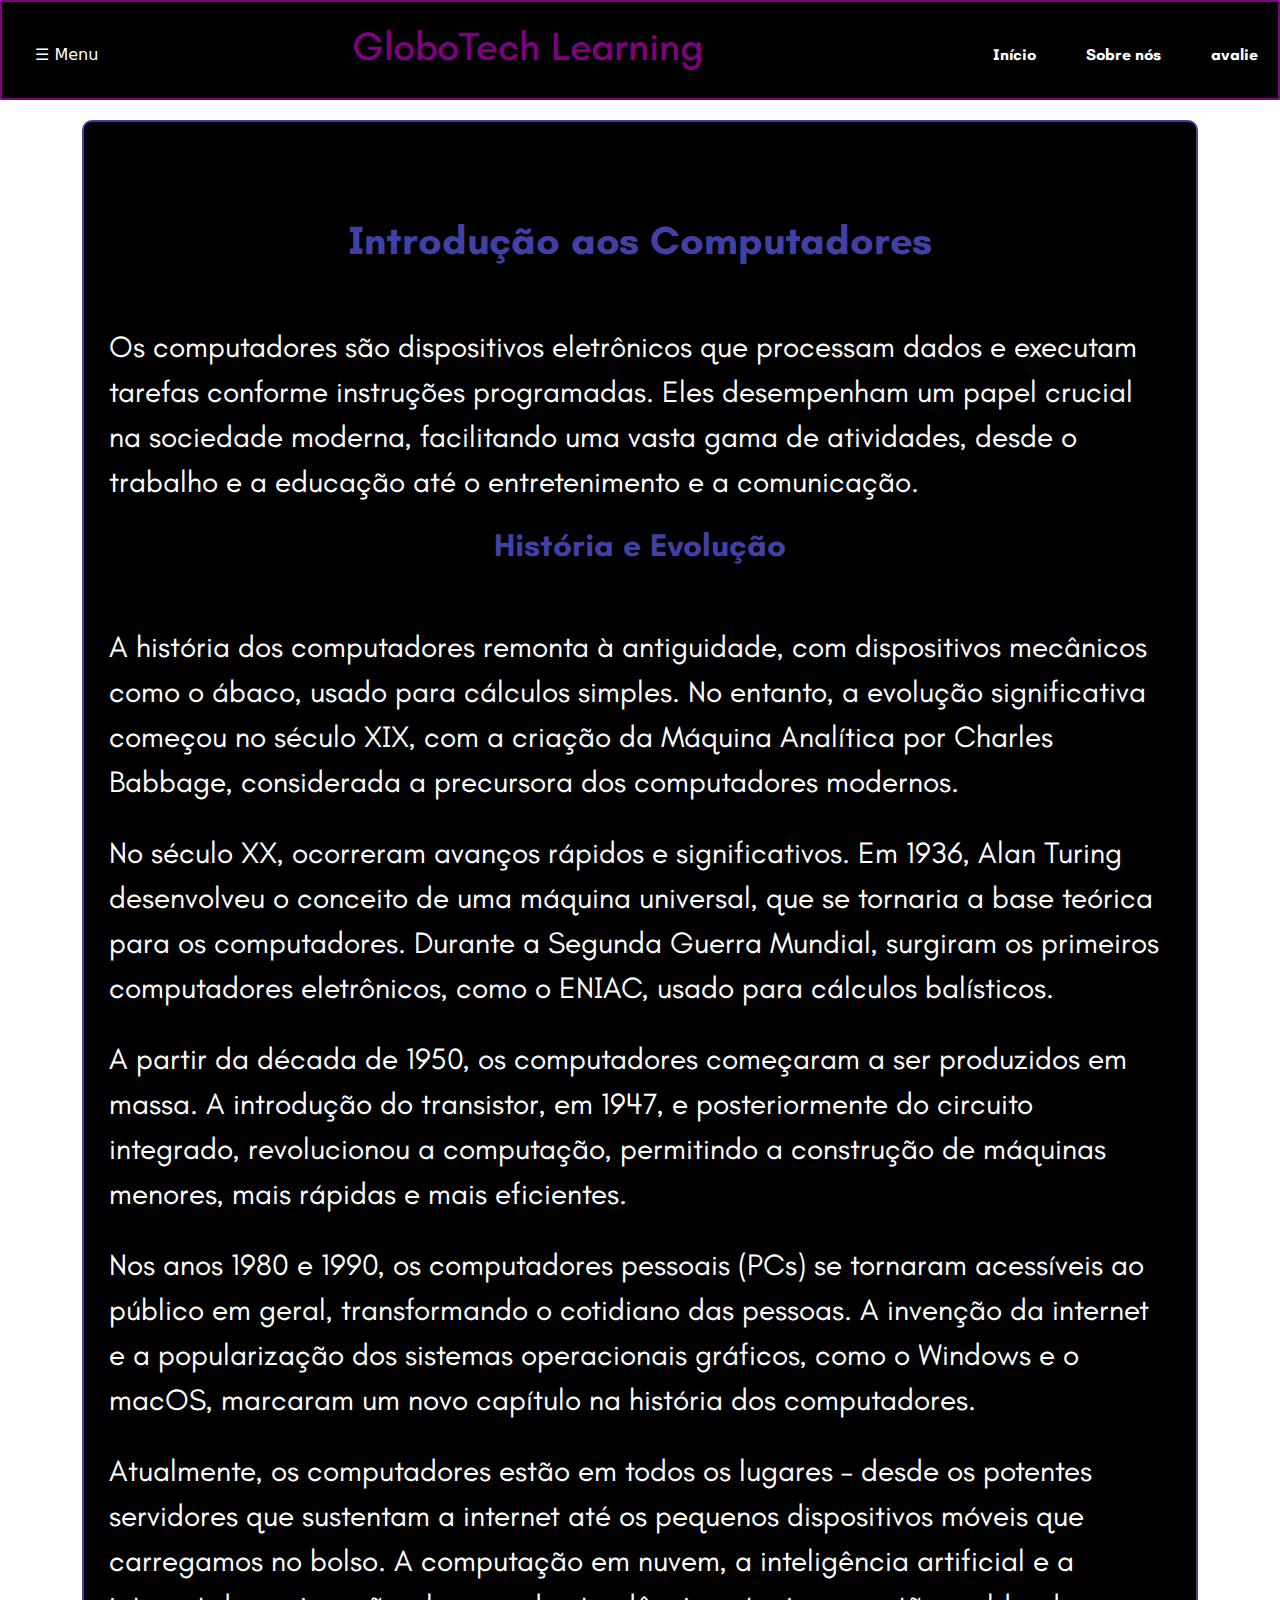
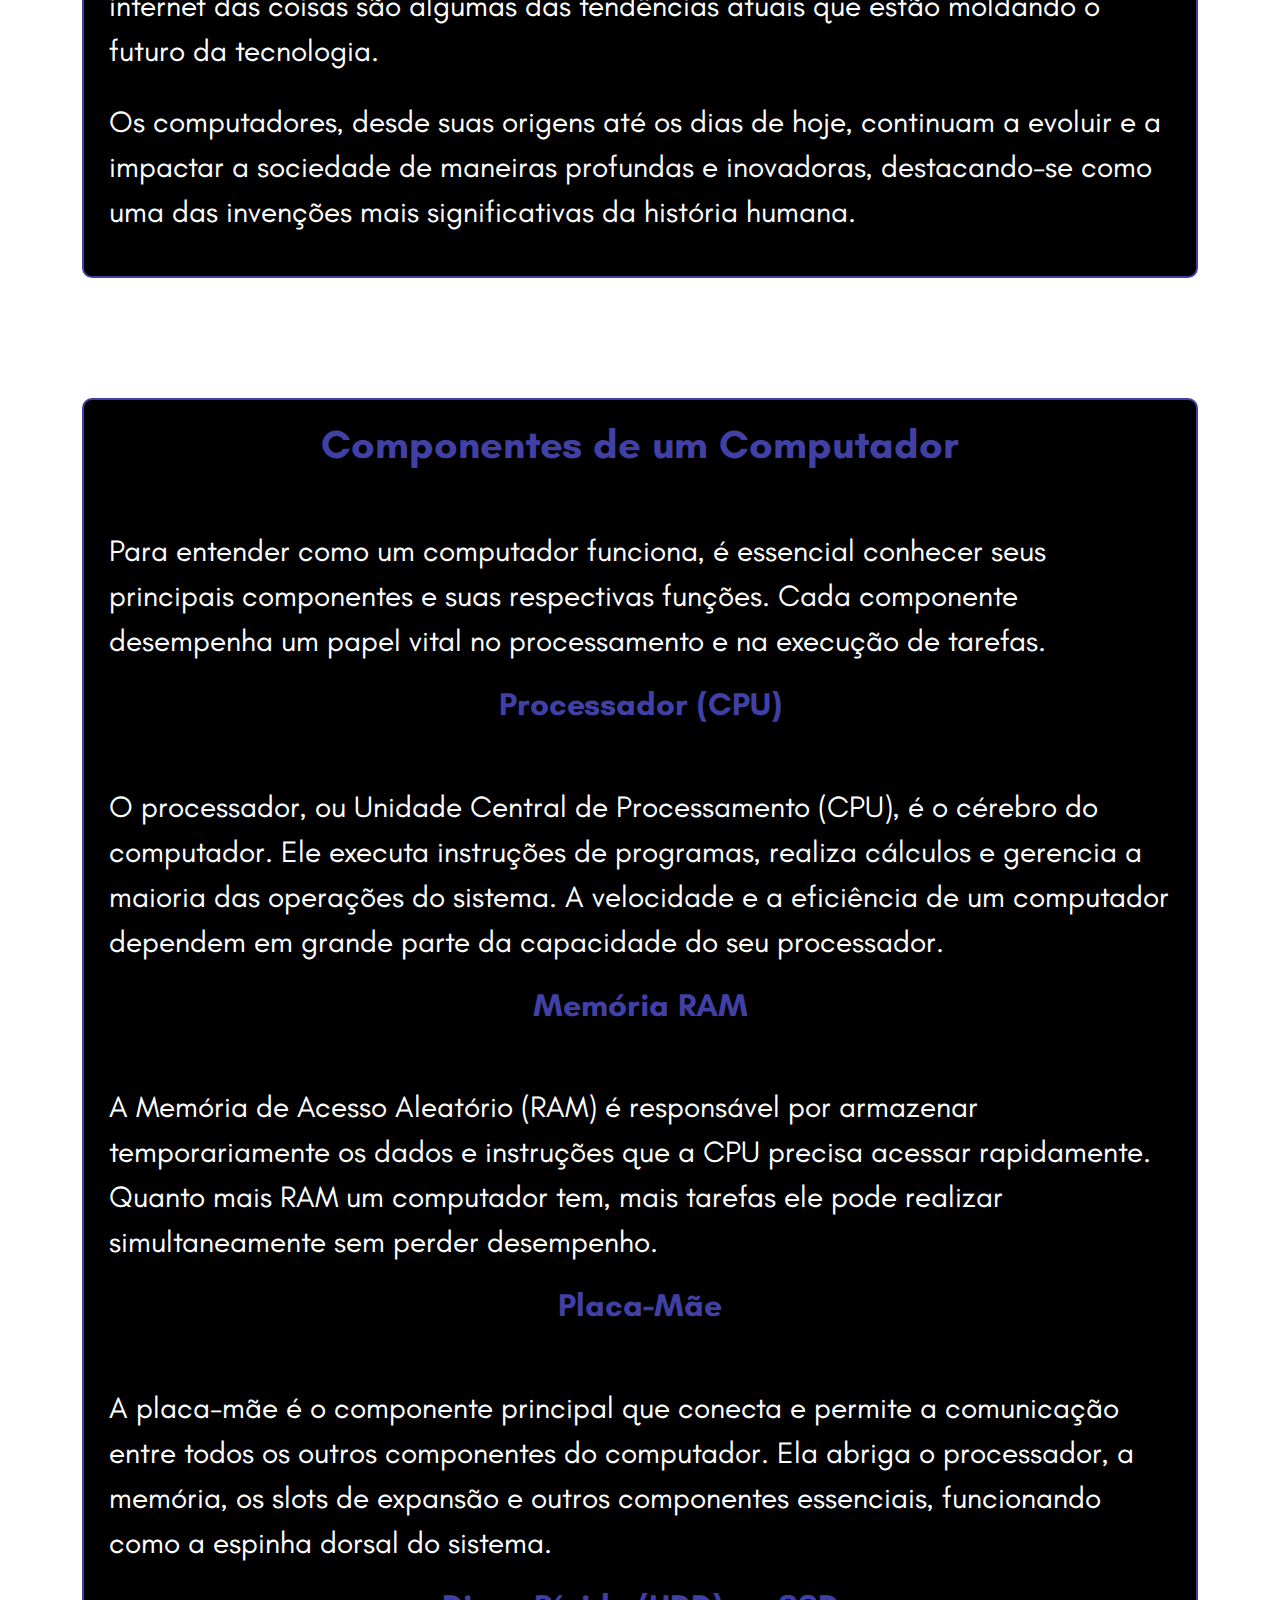
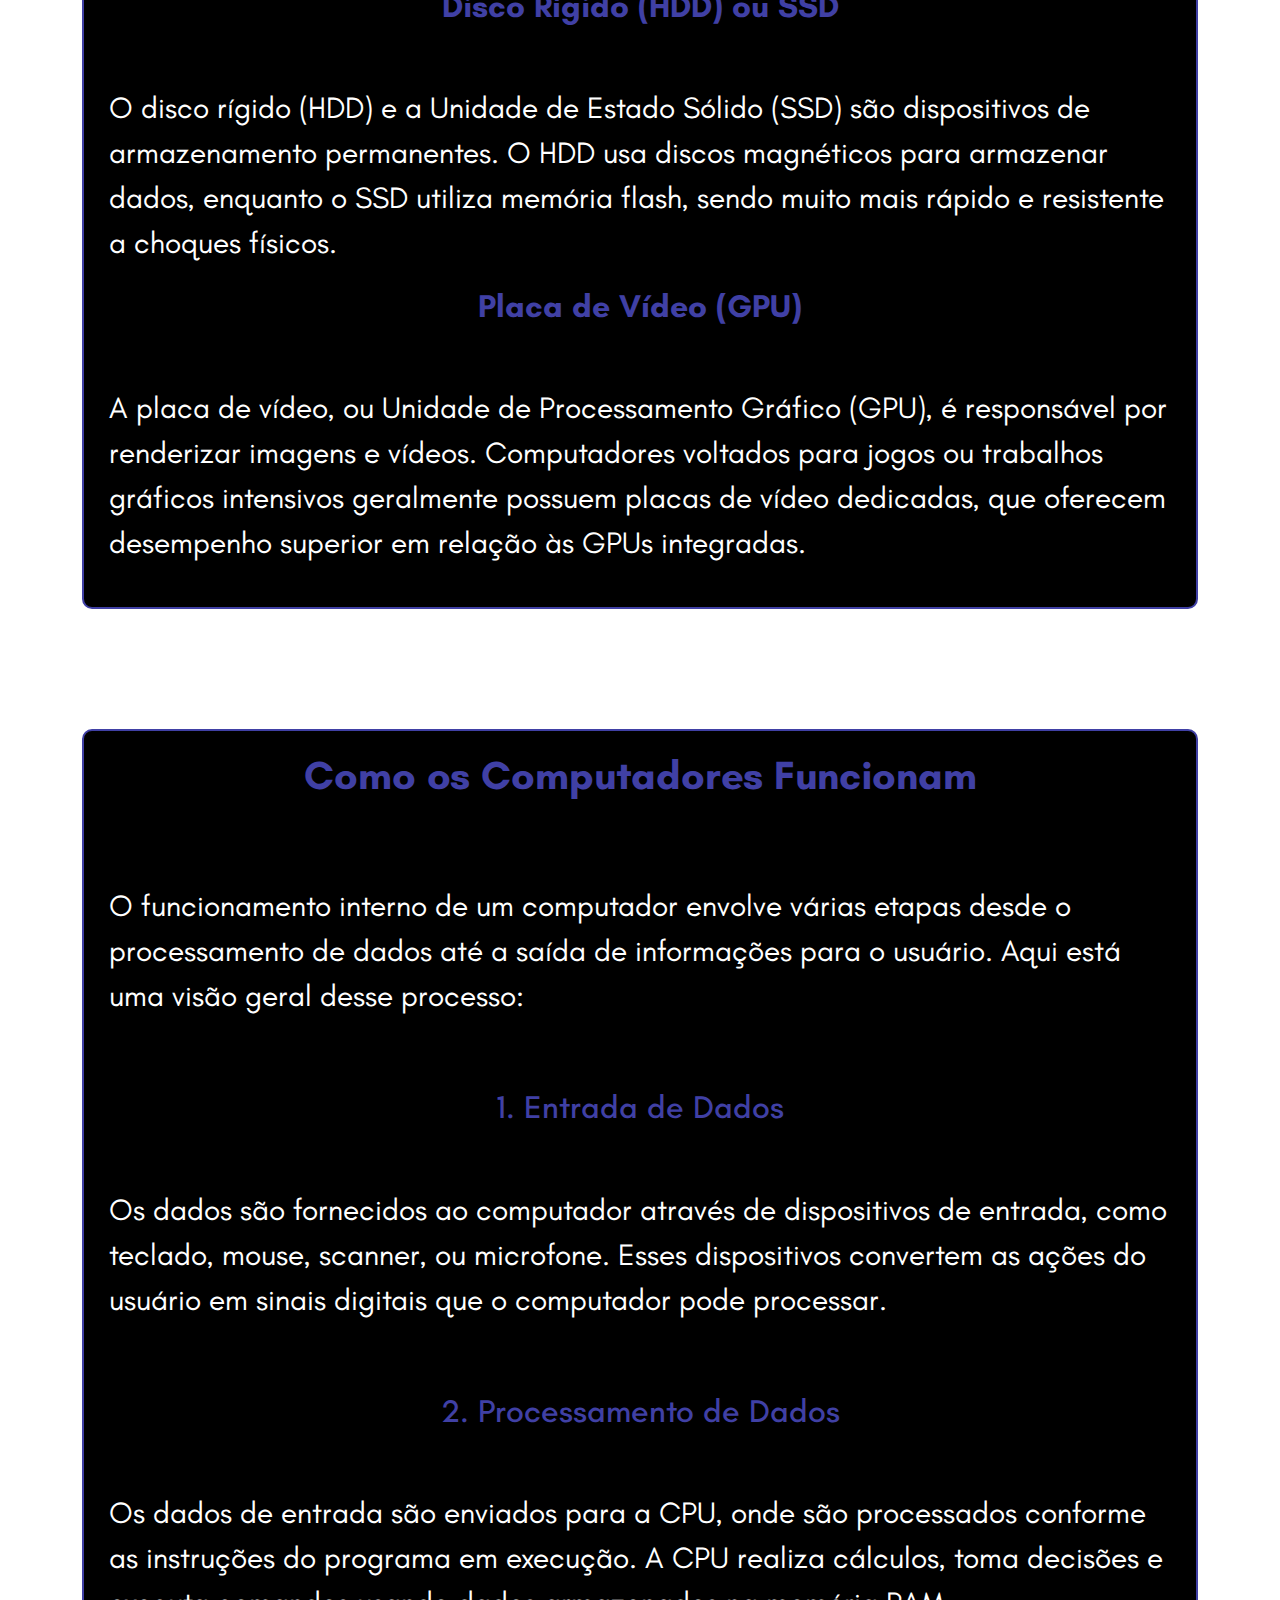
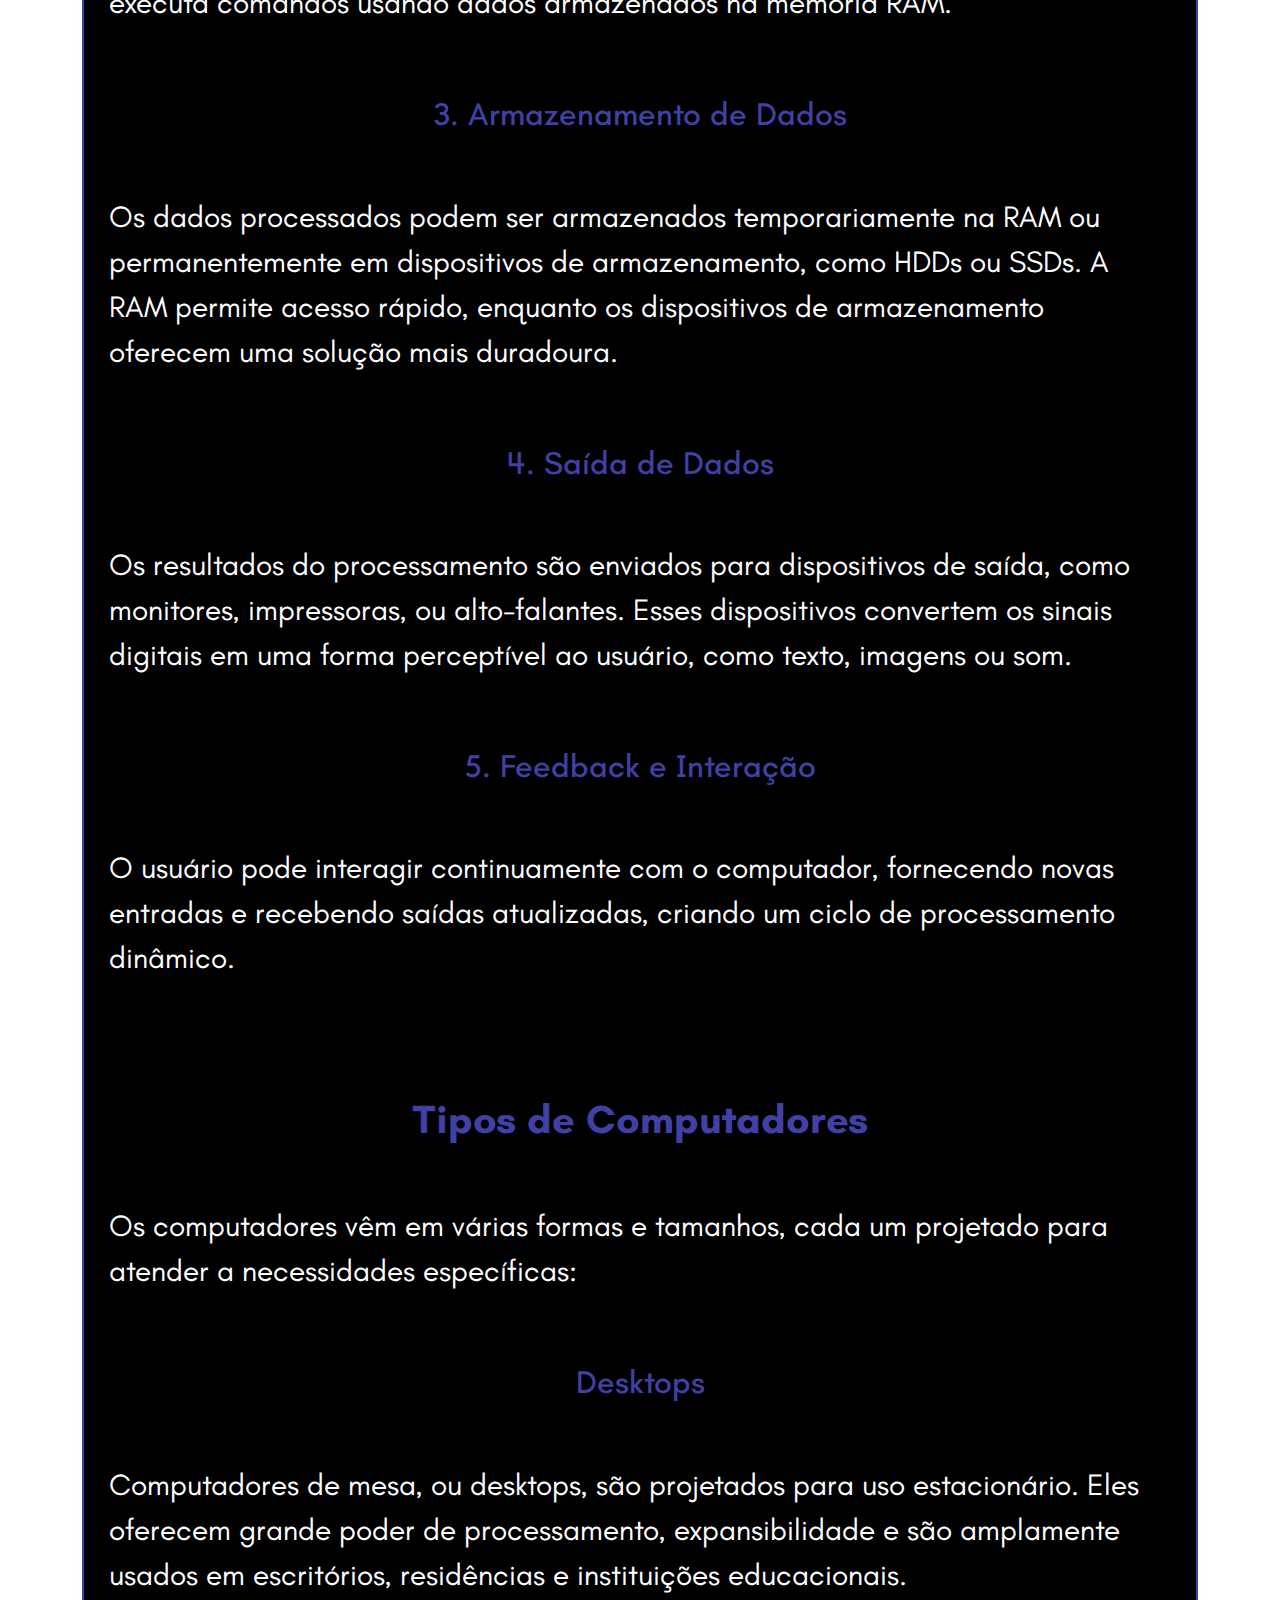
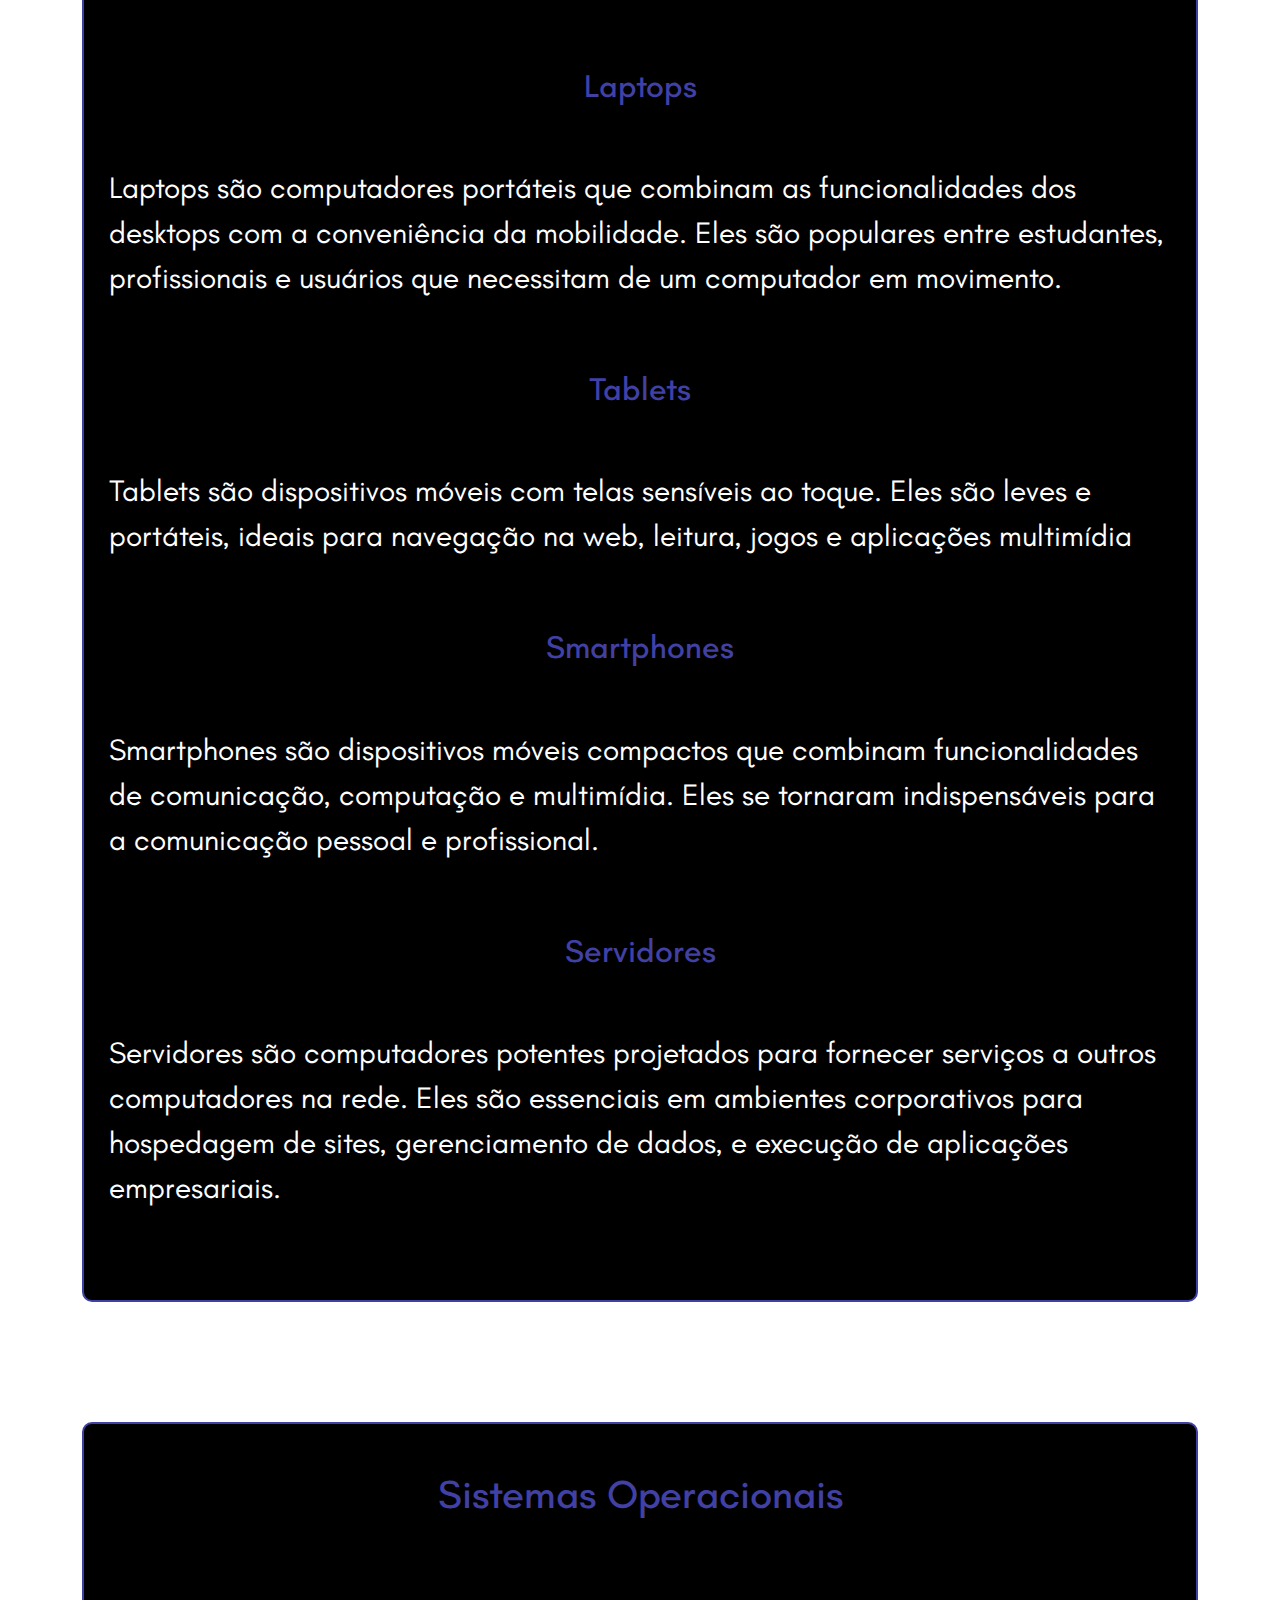
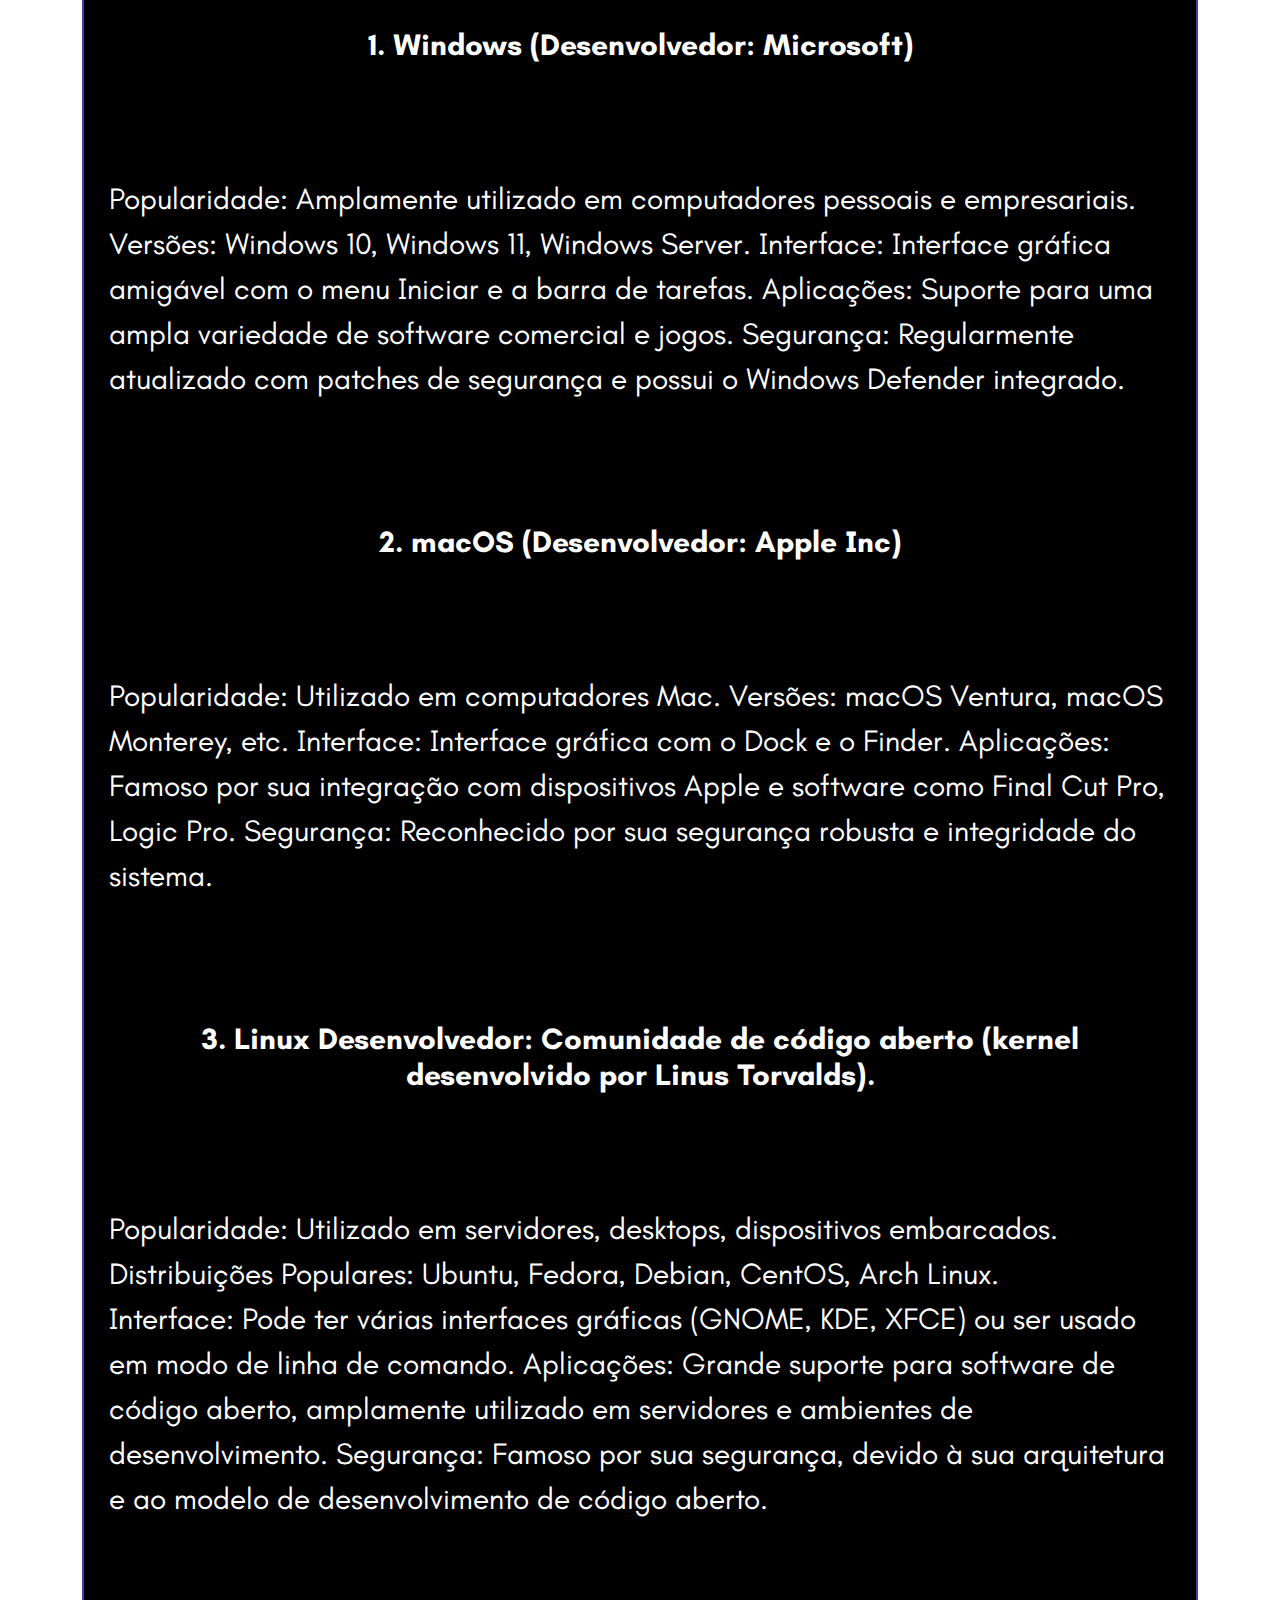
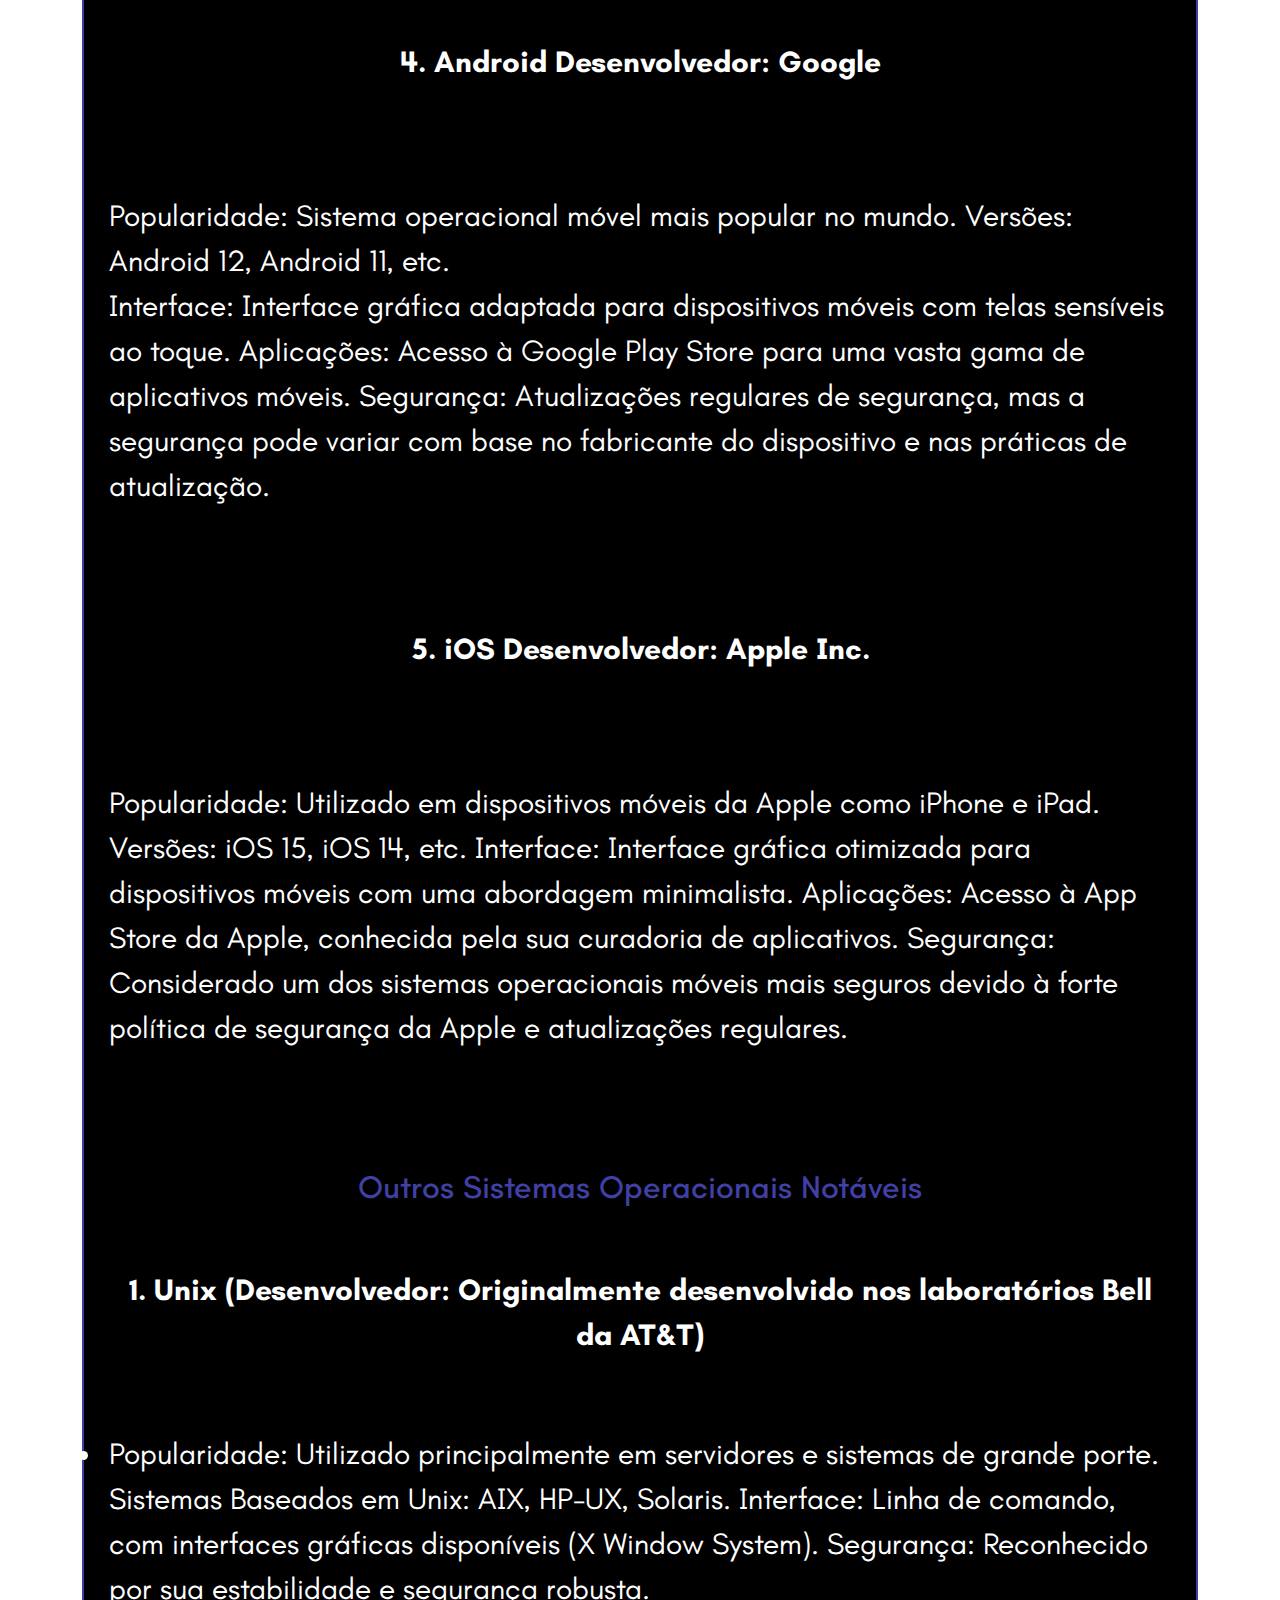
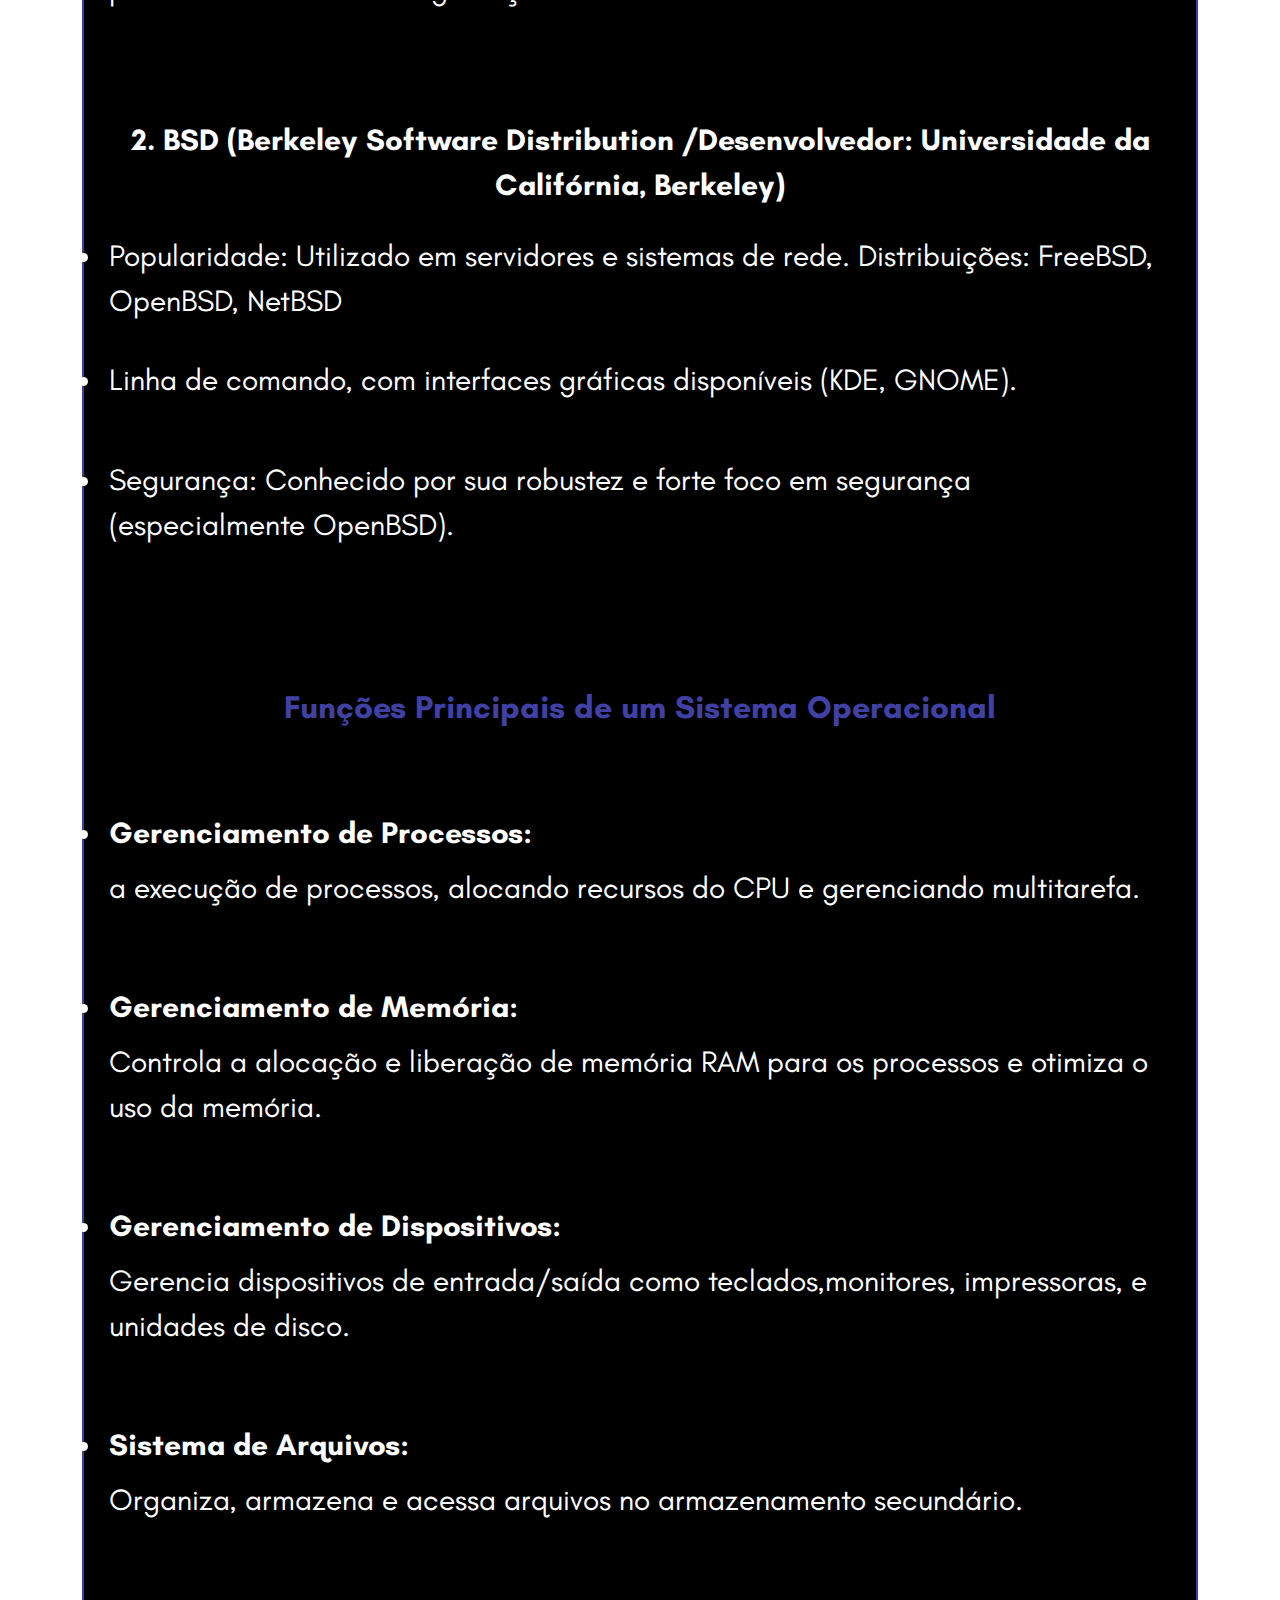
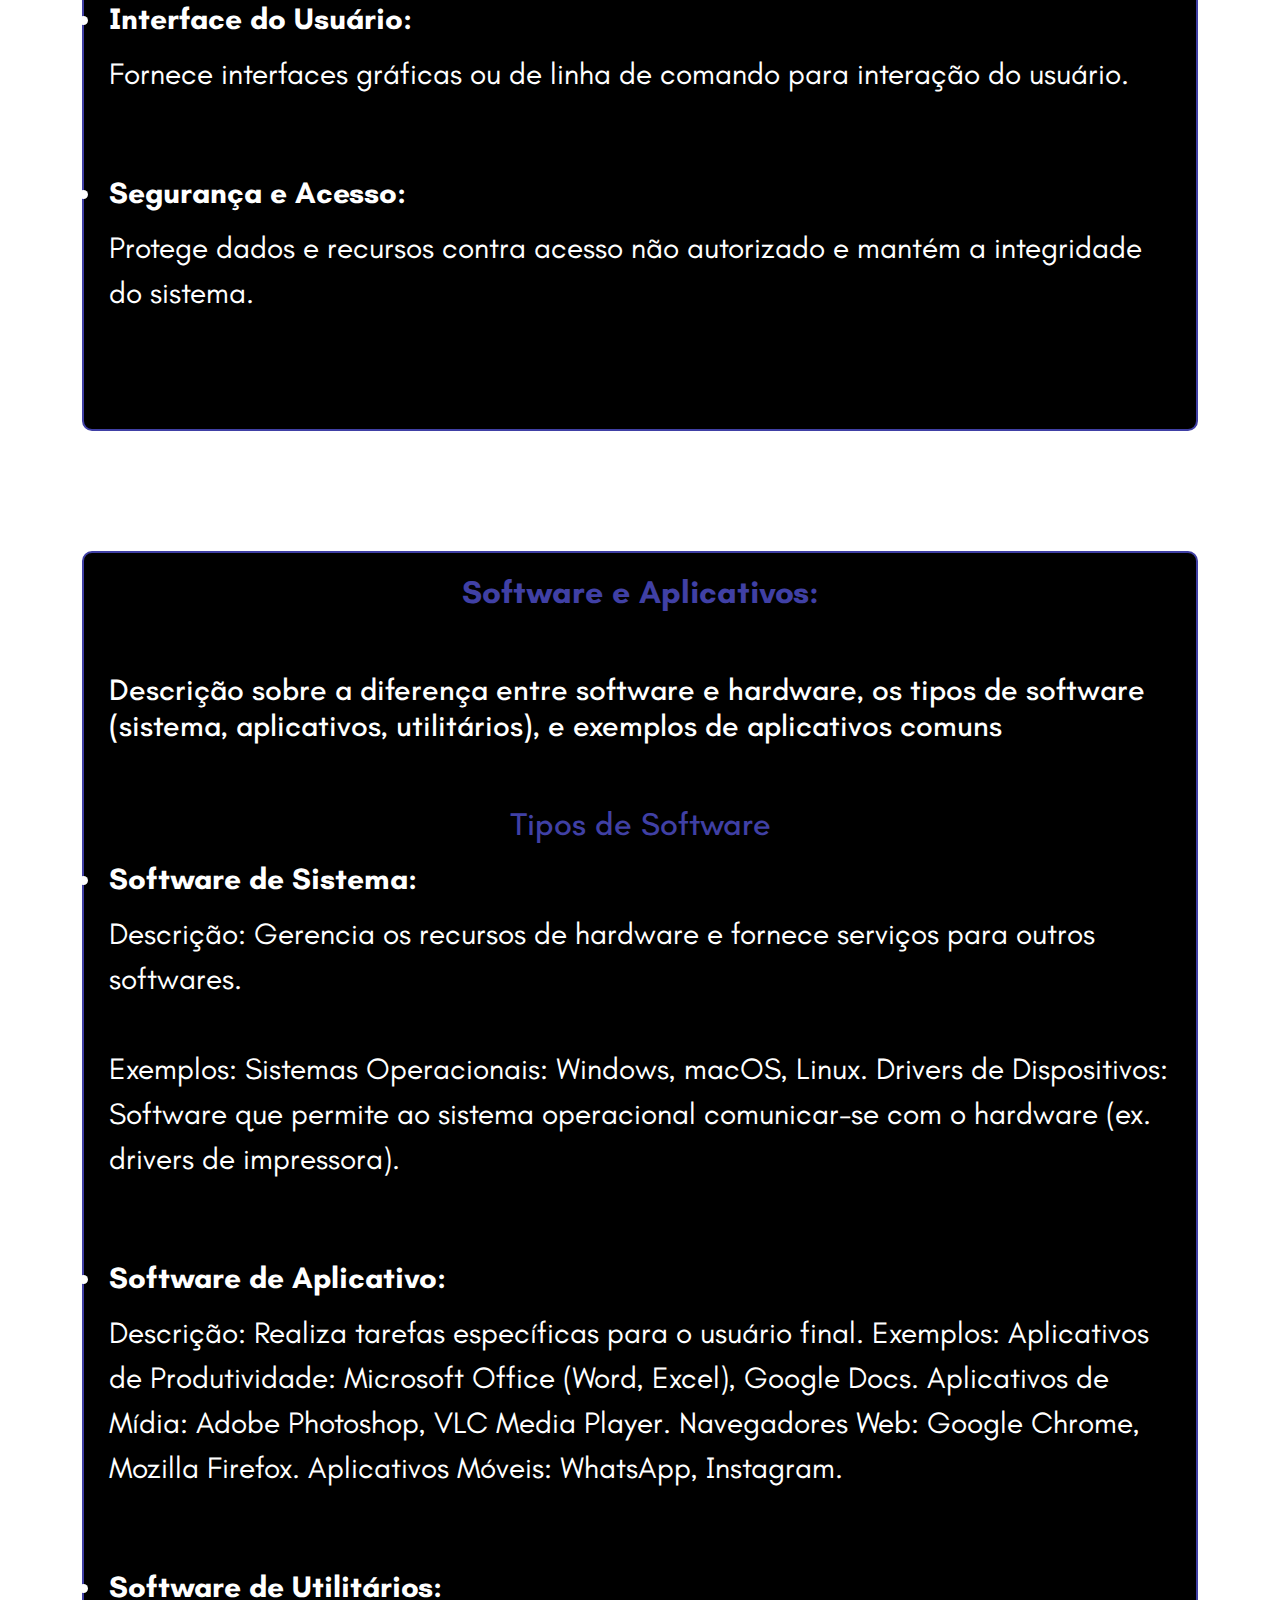
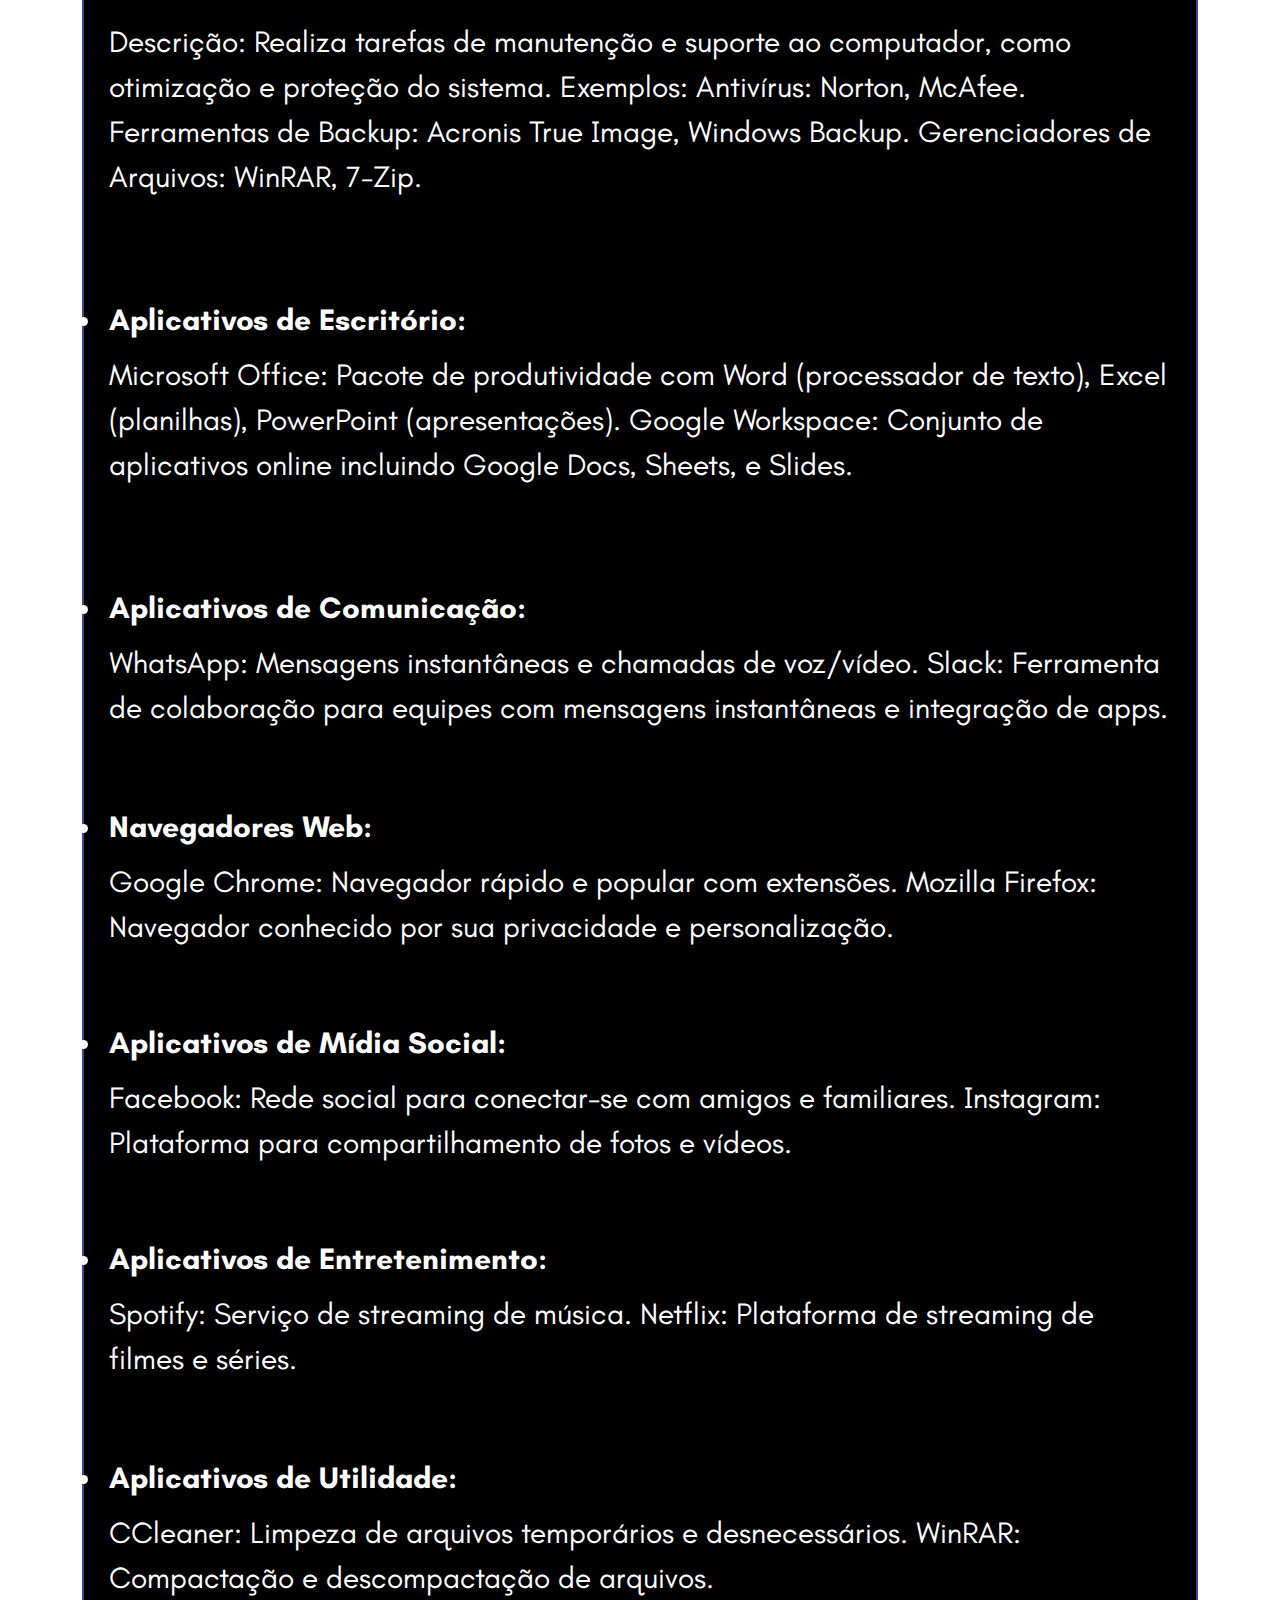
<file: index.html>
<!DOCTYPE html>
<html lang="pt-br">

<head>
    <meta charset="UTF-8">
    <meta name="viewport" content="width=device-width, initial-scale=1.0">
    <link href="https://cdn.jsdelivr.net/npm/bootstrap@5.3.3/dist/css/bootstrap.min.css" rel="stylesheet"
        integrity="sha384-QWTKZyjpPEjISv5WaRU9OFeRpok6YctnYmDr5pNlyT2bRjXh0JMhjY6hW+ALEwIH" crossorigin="anonymous">
    <link rel="stylesheet" href="./desing.css">
    <link rel="preconnect" href="https://fonts.googleapis.com">
    <link rel="preconnect" href="https://fonts.gstatic.com" crossorigin>
    <link href="https://fonts.googleapis.com/css2?family=Teachers:ital,wght@0,400..800;1,400..800&display=swap"
        rel="stylesheet">

    <title>GloboTech Learning</title>

</head>

<body>
    <div class="container">
        <div id="div-fixa">     
            <div class="barra"> 
                <button id="menu-btn" class="btn">☰ Menu</button>       
                    <h1 class="title"> GloboTech Learning </h1>
                <div id="menu-lateral"> 
                    <ul class="menu-items">
                        <a href="./inicia.html">Início</a>     
                        <a href="./nos.html">Sobre nós</a> 
                        <a href="./avalie.html">avalie</a> 
                    </ul>
                </div>
            
            </div> 
            <div id="minha-div" class="toggle-div">
                <ul id="menu" > 
                    <p class="titleMenu mt-5">Computadores</p>
                    <a href="#1" class="mt-5">Introdução</a><br>
                    <a href="#2" class="mt-5">Componentes</a> <br>
                    <a href="#3" class="mt-5">como funcionam</a> <br>
                    <a href="#4" class="mt-5">Sistemas Operacionais</a> <br>
                    <a href="#5" class="mt-5">Software e aplicativos</a> <br>
                    <a href="#6" class="mt-5">Redes</a> <br>
                    <a href="#7" class="mt-5">Segurança</a> <br>
                    <a href="#8" class="mt-5">Áreas de Trabalhos </a> <br>  <br>
                    <p class="titleMenu">Extras</p>
                    <a href="#9" class="mt-5">Tendências Tecnológicas</a> <br>
                    <a href="#10" class="mt-5">Recursos de Aprendizado</a>  <br>   
                </ul>
            </div>
        </div>

        <div class="corpo" id="1">
            <p class="text text-center" id="1"></p><br><br>
            <h1 class="title1 text-center"><b>Introdução aos Computadores</b></h1> <br> <br>
            <p class="text">
                Os computadores são dispositivos eletrônicos que processam dados e executam tarefas conforme instruções
                programadas. Eles desempenham um papel crucial na sociedade moderna, facilitando uma vasta gama de
                atividades, desde o trabalho e a educação até o entretenimento e a comunicação.
            </p>
            <h2 class="title1 text-center"><b>
                História e Evolução</h2> <br> <br>
                <p class="text">
            </b>
                A história dos computadores remonta à antiguidade, com dispositivos mecânicos como o ábaco, usado para
                cálculos simples. No entanto, a evolução significativa começou no século XIX, com a criação da Máquina
                Analítica por Charles Babbage, considerada a precursora dos computadores modernos.
            </p>
            <p class="text">
                No século XX, ocorreram avanços rápidos e significativos. Em 1936, Alan Turing desenvolveu o conceito de
                uma máquina universal, que se tornaria a base teórica para os computadores. Durante a Segunda Guerra
                Mundial, surgiram os primeiros computadores eletrônicos, como o ENIAC, usado para cálculos balísticos.
            </p>
            <p class="text">
                A partir da década de 1950, os computadores começaram a ser produzidos em massa. A introdução do
                transistor, em 1947, e posteriormente do circuito integrado, revolucionou a computação, permitindo a
                construção de máquinas menores, mais rápidas e mais eficientes.
            </p>
            <p class="text">
                Nos anos 1980 e 1990, os computadores pessoais (PCs) se tornaram acessíveis ao público em geral,
                transformando o cotidiano das pessoas. A invenção da internet e a popularização dos sistemas
                operacionais gráficos, como o Windows e o macOS, marcaram um novo capítulo na história dos computadores.
            </p>
            <p class="text">
                Atualmente, os computadores estão em todos os lugares – desde os potentes servidores que sustentam a
                internet até os pequenos dispositivos móveis que carregamos no bolso. A computação em nuvem, a
                inteligência artificial e a internet das coisas são algumas das tendências atuais que estão moldando o
                futuro da tecnologia.
            </p>
            <p class="text">
                Os computadores, desde suas origens até os dias de hoje, continuam a evoluir e a impactar a sociedade de
                maneiras profundas e inovadoras, destacando-se como uma das invenções mais significativas da história
                humana.
            </p>
        </div>


        <div class="corpo" id="2">
            <h1 class="title1 text-center"><b>Componentes de um Computador</b>
            </h1> <br> <br>
            <p class="text">
                Para entender como um computador funciona, é essencial conhecer seus principais componentes e suas
                respectivas funções. Cada componente desempenha um papel vital no processamento e na execução de
                tarefas.
            </p>
            <h2 class="title1 text-center"><b>Processador (CPU)</b></h2> <br> <br>
            <p class="text">
                O processador, ou Unidade Central de Processamento (CPU), é o cérebro do computador. Ele executa
                instruções de programas, realiza cálculos e gerencia a maioria das operações do sistema. A velocidade e
                a eficiência de um computador dependem em grande parte da capacidade do seu processador.
            </p>
            <h2 class="title1 text-center"><b>Memória RAM</b></h2> <br> <br>
            <p class="text">
                A Memória de Acesso Aleatório (RAM) é responsável por armazenar temporariamente os dados e instruções
                que a CPU precisa acessar rapidamente. Quanto mais RAM um computador tem, mais tarefas ele pode realizar
                simultaneamente sem perder desempenho.
            </p>
            <h2 class="title1 text-center"><b>Placa-Mãe</b></h2> <br> <br>
            <p class="text">
                A placa-mãe é o componente principal que conecta e permite a comunicação entre todos os outros
                componentes do computador. Ela abriga o processador, a memória, os slots de expansão e outros
                componentes essenciais, funcionando como a espinha dorsal do sistema.
            </p>
            <h2 class="title1 text-center"><b>Disco Rígido (HDD) ou SSD</b></h2> <br> <br>
            <p class="text">
                O disco rígido (HDD) e a Unidade de Estado Sólido (SSD) são dispositivos de armazenamento permanentes. O
                HDD usa discos magnéticos para armazenar dados, enquanto o SSD utiliza memória flash, sendo muito mais
                rápido e resistente a choques físicos.
            </p>
            <h2 class="title1 text-center"><b>Placa de Vídeo (GPU) </b></h2> <br> <br>
            <p class="text">
                A placa de vídeo, ou Unidade de Processamento Gráfico (GPU), é responsável por renderizar imagens e
                vídeos. Computadores voltados para jogos ou trabalhos gráficos intensivos geralmente possuem placas de
                vídeo dedicadas, que oferecem desempenho superior em relação às GPUs integradas.
            </p>
        </div>


        <div class="corpo" id="3">
            <h1 class="title1 text-center"><b>Como os Computadores Funcionam</b></h1><br><br><br>
            <p class="text">
                O funcionamento interno de um computador envolve várias etapas desde o processamento de dados até a
                saída de informações para o usuário. Aqui está uma visão geral desse processo:
            </p><br><br>
            <h2 class="title1 text-center">1. Entrada de Dados</h2><br><br>
            <p class="text">
                Os dados são fornecidos ao computador através de dispositivos de entrada, como teclado, mouse, scanner,
                ou microfone. Esses dispositivos convertem as ações do usuário em sinais digitais que o computador pode
                processar.
            </p><br><br>
            <h2 class="title1 text-center">2. Processamento de Dados</h2><br><br>
            <p class="text">
                Os dados de entrada são enviados para a CPU, onde são processados conforme as instruções do programa em
                execução. A CPU realiza cálculos, toma decisões e executa comandos usando dados armazenados na memória
                RAM.
            </p><br><br>
            <h2 class="title1 text-center">3. Armazenamento de Dados
            </h2><br><br>
            <p class="text">
                Os dados processados podem ser armazenados temporariamente na RAM ou permanentemente em dispositivos de
                armazenamento, como HDDs ou SSDs. A RAM permite acesso rápido, enquanto os dispositivos de armazenamento
                oferecem uma solução mais duradoura.
            </p><br><br>
            <h2 class="title1 text-center">4. Saída de Dados</h2><br><br>
            <p class="text">
                Os resultados do processamento são enviados para dispositivos de saída, como monitores, impressoras, ou
                alto-falantes. Esses dispositivos convertem os sinais digitais em uma forma perceptível ao usuário, como
                texto, imagens ou som.
            </p><br><br>
            <h2 class="title1 text-center">5. Feedback e Interação</h2><br><br>
            <p class="text">
                O usuário pode interagir continuamente com o computador, fornecendo novas entradas e recebendo saídas
                atualizadas, criando um ciclo de processamento dinâmico.<br><br>
            </p><br><br>
            <h1 class="title1 text-center"><b>Tipos de Computadores</b></h1><br><br>
            <p class="text">
                Os computadores vêm em várias formas e tamanhos, cada um projetado para atender a necessidades
                específicas:
            </p><br><br>
            <h2 class="title1 text-center">Desktops</h2><br><br>
            <p class="text">
                Computadores de mesa, ou desktops, são projetados para uso estacionário. Eles oferecem grande poder de
                processamento, expansibilidade e são amplamente usados em escritórios, residências e instituições
                educacionais.
            </p><br><br>
            <h2 class="title1 text-center">Laptops</h2><br><br>
            <p class="text">
                Laptops são computadores portáteis que combinam as funcionalidades dos desktops com a conveniência da
                mobilidade. Eles são populares entre estudantes, profissionais e usuários que necessitam de um
                computador em movimento.
            </p><br><br>
            <h2 class="title1 text-center">Tablets</h2><br><br>
            <p class="text">
                Tablets são dispositivos móveis com telas sensíveis ao toque. Eles são leves e portáteis, ideais para
                navegação na web, leitura, jogos e aplicações multimídia
            </p><br><br>
            <h2 class="title1 text-center">Smartphones</h2><br><br>
            <p class="text">
                Smartphones são dispositivos móveis compactos que combinam funcionalidades de comunicação, computação e
                multimídia. Eles se tornaram indispensáveis para a comunicação pessoal e profissional.
            </p><br><br>
            <h2 class="title1 text-center">Servidores</h2><br><br>
            <p class="text">
                Servidores são computadores potentes projetados para fornecer serviços a outros computadores na rede.
                Eles são essenciais em ambientes corporativos para hospedagem de sites, gerenciamento de dados, e
                execução de aplicações empresariais.
            </p><br><br>


        </div>


        <div class="corpo" id="4">
            <p class="text">
            <h1 class="title1 text-center"> Sistemas Operacionais</h1><br><br><br><br>
            <h2 class="text text-center"> <b>1. Windows (Desenvolvedor: Microsoft)</b></h2><br><br><br><br>

            <p class="text">Popularidade: Amplamente utilizado em computadores pessoais e empresariais.
                Versões: Windows 10, Windows 11, Windows Server.
                Interface: Interface gráfica amigável com o menu Iniciar e a barra de tarefas.
                Aplicações: Suporte para uma ampla variedade de software comercial e jogos.
                Segurança: Regularmente atualizado com patches de segurança e possui o Windows Defender integrado.</p>
            <br><br><br><br>

            <h2 class="text text-center"><b>
                    2. macOS
                    (Desenvolvedor: Apple Inc)
                </b></h2><br><br><br><br>
            <p class="text">Popularidade: Utilizado em computadores Mac.
                Versões: macOS Ventura, macOS Monterey, etc.
                Interface: Interface gráfica com o Dock e o Finder.
                Aplicações: Famoso por sua integração com dispositivos Apple e software como Final Cut Pro, Logic Pro.
                Segurança: Reconhecido por sua segurança robusta e integridade do sistema.</p><br><br><br><br>

            <h2 class="text text-center"><b>
                    3. Linux Desenvolvedor: Comunidade de código aberto (kernel desenvolvido por
                    Linus Torvalds).
                </b></h2><br><br><br><br>

            <p class="text">
                Popularidade: Utilizado em servidores, desktops, dispositivos embarcados.<br>
                Distribuições Populares: Ubuntu, Fedora, Debian, CentOS, Arch Linux.<br>
                Interface: Pode ter várias interfaces gráficas (GNOME, KDE, XFCE) ou ser usado em modo de linha de
                comando.
                Aplicações: Grande suporte para software de código aberto, amplamente utilizado em servidores e
                ambientes de desenvolvimento.
                Segurança: Famoso por sua segurança, devido à sua arquitetura e ao modelo de desenvolvimento de código
                aberto.</p><br><br><br><br>

            <h2 class="text text-center"><b>4. Android Desenvolvedor: Google</b></h2><br><br><br><br>

            <p class="text">Popularidade: Sistema operacional móvel mais popular no mundo.
                Versões: Android 12, Android 11, etc.<br>
                Interface: Interface gráfica adaptada para dispositivos móveis com telas sensíveis ao toque.
                Aplicações: Acesso à Google Play Store para uma vasta gama de aplicativos móveis.
                Segurança: Atualizações regulares de segurança, mas a segurança pode variar com base no fabricante do
                dispositivo e nas práticas de atualização.</p><br><br><br><br>

            <h2 class="text text-center"><b>5. iOS Desenvolvedor: Apple Inc.</b></h2><br><br><br><br>

            <p class="text">Popularidade: Utilizado em dispositivos móveis da Apple como iPhone e iPad.
                Versões: iOS 15, iOS 14, etc.
                Interface: Interface gráfica otimizada para dispositivos móveis com uma abordagem minimalista.
                Aplicações: Acesso à App Store da Apple, conhecida pela sua curadoria de aplicativos.
                Segurança: Considerado um dos sistemas operacionais móveis mais seguros devido à forte política de
                segurança da Apple e atualizações regulares.</p><br><br><br><br>

            <h2 class="title1 text-center">Outros Sistemas Operacionais Notáveis</h2> <br><br>
            <ol class="text text-center"><b>
                    1. Unix (Desenvolvedor: Originalmente desenvolvido nos laboratórios Bell da
                    AT&T)
                </b></ol><br><br>
            <li class="text">
                Popularidade: Utilizado principalmente em servidores e sistemas de grande porte.
                Sistemas Baseados em Unix: AIX, HP-UX, Solaris.
                Interface: Linha de comando, com interfaces gráficas disponíveis (X Window System).
                Segurança: Reconhecido por sua estabilidade e segurança robusta.</li><br><br><br><br>


            <ol class="text text-center"><b>
                    2. BSD (Berkeley Software Distribution /Desenvolvedor: Universidade da
                    Califórnia, Berkeley)   </b></ol>
          
            <li class="text">Popularidade: Utilizado em servidores e sistemas de rede.
                Distribuições: FreeBSD, OpenBSD, NetBSD</li> <br>

            <li class="text"> Linha de comando, com interfaces gráficas disponíveis (KDE, GNOME).<br><br>
            <li class="text">Segurança: Conhecido por sua robustez e forte foco em segurança (especialmente
                OpenBSD).<br><br><br><br>
            </li>

            <h2 class="title1 text-center"><b>Funções Principais de um Sistema Operacional</b></h2><br><br><br>

            <li class="text"><b>Gerenciamento de Processos:</b></li>
            
            <p class="text">a execução de processos, alocando recursos do CPU e gerenciando multitarefa.</p><br><br>


            <li class="text"><b>Gerenciamento de Memória:</b></li>
            
            <p class="text"> Controla a alocação e liberação de memória RAM para os processos e otimiza o uso da memória.</p><br><br>

            <li class="text"><b>Gerenciamento de Dispositivos: </b></li>

            <p class="text">Gerencia dispositivos de entrada/saída como teclados,monitores, impressoras, e unidades de disco.</p><br><br>

            <li class="text"><b>Sistema de Arquivos:</b> </li>

            <p class="text">Organiza, armazena e acessa arquivos no armazenamento secundário.</p> <br><br>

            <li class="text"><b>Interface do Usuário:</b></li>

            <p class="text">Fornece interfaces gráficas ou de linha de comando para interação do usuário.</p><br><br>

            <li class="text"><b>Segurança e Acesso:</b></li>

            <p class="text">Protege dados e recursos contra acesso não autorizado e mantém a integridade do sistema.</p><br><br><br>

        </div>


        <div class="corpo" id="5">
           
                <h2 class="title1 text-center"> <b>Software e Aplicativos: </b></h2><br><br>
           
            <h2 class="text">Descrição sobre a diferença entre software e hardware, os tipos de software (sistema,
                aplicativos, utilitários), e exemplos de aplicativos comuns</h2><br><br>

            <h2 class="title1 text-center">Tipos de Software</h2>

            <li class="text"><b>Software de Sistema:</b></li>

            <p class="text">

                Descrição: Gerencia os recursos de hardware e fornece serviços para outros softwares.
                <br><br>
                Exemplos:
                Sistemas Operacionais: Windows, macOS, Linux.
                Drivers de Dispositivos: Software que permite ao sistema operacional comunicar-se com o hardware (ex.
                drivers de impressora).
            </p><br><br>

            <li class="text"><b>Software de Aplicativo:</b></li>

            <p class="text">Descrição: Realiza tarefas específicas para o usuário final.

                Exemplos:
                Aplicativos de Produtividade: Microsoft Office (Word, Excel), Google Docs.
                Aplicativos de Mídia: Adobe Photoshop, VLC Media Player.
                Navegadores Web: Google Chrome, Mozilla Firefox.
                Aplicativos Móveis: WhatsApp, Instagram.</p>

            <br><br>



            <li class="text"><b>Software de Utilitários:</b></li>

            <p class="text">Descrição: Realiza tarefas de manutenção e suporte ao computador, como otimização e proteção
                do sistema.
                Exemplos:
                Antivírus: Norton, McAfee.
                Ferramentas de Backup: Acronis True Image, Windows Backup.
                Gerenciadores de Arquivos: WinRAR, 7-Zip.
            </p><br><br><br>

            <li class="text"><b>Aplicativos de Escritório:</b></li>

            <p class="text"> Microsoft Office: Pacote de produtividade com Word (processador de texto), Excel
                (planilhas), PowerPoint (apresentações).
                Google Workspace: Conjunto de aplicativos online incluindo Google Docs, Sheets, e Slides.</p>
            <br><br><br>

            <li class="text"><b>Aplicativos de Comunicação:</b></li>

            <p class="text">WhatsApp: Mensagens instantâneas e chamadas de voz/vídeo.
                Slack: Ferramenta de colaboração para equipes com mensagens instantâneas e integração de apps.</p>
            <br><br>

            <li class="text"><b>Navegadores Web:</b></li>

            <p class="text">Google Chrome: Navegador rápido e popular com extensões.
                Mozilla Firefox: Navegador conhecido por sua privacidade e personalização.<br><br></p>
            <li class="text"><b>Aplicativos de Mídia Social:</b></li>

            <p class="text">Facebook: Rede social para conectar-se com amigos e familiares.
                Instagram: Plataforma para compartilhamento de fotos e vídeos.<br><br></p>

            <li class="text"><b>Aplicativos de Entretenimento:</b></li>

            <p class="text">Spotify: Serviço de streaming de música.
                Netflix: Plataforma de streaming de filmes e séries.</p><br><br>

            <li class="text"><b>Aplicativos de Utilidade:</b></li>

            <p class="text">CCleaner: Limpeza de arquivos temporários e desnecessários.
                WinRAR: Compactação e descompactação de arquivos.</p> <br><br><br><br><br>





            <h2 class="title1 text-center"><b>Diferença entre Software e Hardware Software:</b></h2> <br><br>
           
            <li class="text"><b>Software:</b></li><br><br>

            <p class="text">Definição: Software é o conjunto de instruções ou programas que dizem ao hardware o que
                fazer. É intangível e não pode ser tocado.
                Função: Executa tarefas, resolve problemas e realiza operações específicas através do hardware.
                Exemplos: Sistemas operacionais, aplicativos de produtividade, jogos, navegadores web. </p> <br><br>

            <li class="text"><b>Hardware:</b></li><br><br>

            <p class="text">Definição: Hardware é a parte física do computador, composta por dispositivos eletrônicos e
                mecânicos.
                Função: Executa instruções fornecidas pelo software. Inclui componentes que permitem entrada,
                processamento, armazenamento e saída de dados.
                Exemplos: CPU, memória RAM, disco rígido, teclado, monitor.
            </p>
        </div>


        <div class="corpo" id="6">
            
                <h2 class="title1 text-center"><b>Redes de Computadores</b></h2><br><br>
            

            <li class="text"><b>Definição:</b></li><br>
            <p class="text">Um a rede de computadores é um conjunto de dispositivos interconectados que compartilham
                recursos e se comunicam entre si. Essas redes podem variar em tamanho e complexidade, desde uma simples
                conexão entre dois computadores até redes globais como a Internet.
            </p><br><br><br><br>


            <h2 class="title1 text-center">Tipos de Redes</h2><br><br>
            <li class="text"><b>LAN (Local Area Network):</b></li>


            <p class="text">Descrição: Rede de pequena escala, geralmente dentro de um único edifício ou campus.
                Exemplos: Redes domésticas, redes de escritórios.
                Características: Alta velocidade, baixo alcance geográfico</p>.<br><br>

            <li class="text"><b>WAN (Wide Area Network):</b></li>

            <p class="text">Descrição: Rede que cobre uma vasta área geográfica, conectando múltiplas LANs.
                Exemplos: A Internet, redes corporativas intercontinentais.
                Características: Maior alcance geográfico, velocidades variáveis.</p><br><br>


            <li class="text"><b>MAN (Metropolitan Area Network):</b></li>

            <p class="text">Descrição: Rede que cobre uma área geográfica maior que uma LAN, mas menor que uma WAN,
                geralmente uma cidade ou campus universitário.
                Exemplos: Redes de campus universitário, redes metropolitanas.
                Características: Alcance médio, frequentemente usada por grandes organizações.</p><br><br>


            <li class="text"><b>PAN (Personal Area Network):</b></li>

            <p class="text">Descrição: Rede de curta distância destinada à comunicação entre dispositivos pessoais.
                Exemplos: Conexões Bluetooth, USB.
                Características: Muito curto alcance, ideal para dispositivos pessoais</p>.<br><br>

            <li class="text"><b>VPN (Virtual Private Network):</b></li>

            <p class="text">Descrição: Rede privada construída sobre uma infraestrutura de rede pública.
                Exemplos: VPNs corporativas para acesso remoto seguro.
                Características: Criptografia para segurança, permite acesso remoto seguro.</p>

        </div>


        <div class="corpo" id="7">
            <p class="text">

            <h2 class="title1 text-center"><b>Segurança de Computadores</b></h2><br><br>

            <h2 class="text text-center">Informações sobre ameaças à segurança de
                computadores, como vírus, malware, phishing, e dicas sobre como proteger-se contra essas ameaças.</h2>
            <br><br><br><br>


            <li class="text"><b>Vírus e Malware:</b></li><br>
            <p class="text">Vírus e malware são programas maliciosos projetados para danificar ou
                acessar informações em seu computador sem sua permissão. Eles podem se espalhar através de downloads
                infectados, e-mails de phishing ou sites comprometidos. Para se proteger, mantenha seu software
                antivírus atualizado e evite clicar em links ou baixar arquivos de fontes não confiáveis.</p><br><br>


            <li class="text"><b>Phishing:</b></li><br>
            <p class="text">Phishing é uma técnica usada por criminosos para enganá-lo a divulgar informações
                pessoais, como senhas e informações financeiras. Eles geralmente enviam e-mails falsos que parecem ser
                de empresas legítimas, solicitando que você clique em links e forneça informações confidenciais. Nunca
                compartilhe informações pessoais por e-mail e verifique sempre a autenticidade dos remetentes antes de
                clicar em links ou baixar anexos.</p><br><br>


            <li class="text"><b>Ransomware:</b></li><br>
            <p class="text">Ransomware é um tipo de malware que criptografa seus arquivos e exige um
                resgate em troca da chave de descriptografia. Ele geralmente é distribuído através de e-mails de
                phishing ou sites maliciosos. Faça backups regulares de seus arquivos importantes e mantenha-os fora do
                alcance de seu computador principal. Além disso, tenha cuidado ao clicar em links ou baixar anexos de
                e-mails desconhecidos.</p><br><br>


            <li class="text"><b>Atualizações de Software:</b> </li><br>
            <p class="text">Manter seu sistema operacional e software atualizados é crucial
                para proteger seu computador contra vulnerabilidades conhecidas. Muitas vezes, as atualizações incluem
                patches de segurança que corrigem falhas que podem ser exploradas por hackers. Ative as atualizações
                automáticas sempre que possível e verifique regularmente se há atualizações disponíveis.</p><br><br>


            <li class="text"><b>Senha Fortes e Autenticação de Dois Fatores: </b></li><br>


            <p class="text">Use senhas fortes e exclusivas para todas as
                suas contas online e ative a autenticação de dois fatores sempre que possível. Senhas fortes devem ser
                longas, complexas e únicas para cada conta. A autenticação de dois fatores adiciona uma camada extra de
                segurança exigindo uma segunda forma de verificação, como um código enviado para o seu celular, além da
                senha.</p><br><br>

            <li class="text"><b>Firewalls e Redes Seguras:</b></li><br>


            <p class="text"> Configure um firewall em seu computador para monitorar e
                controlar o tráfego de rede. Além disso, evite se conectar a redes Wi-Fi públicas não seguras, pois elas
                podem expor suas informações a potenciais ataques. Se precisar usar uma rede Wi-Fi pública, considere
                usar uma VPN (Rede Virtual Privada) para criptografar sua conexão e proteger seus dados.</p><br><br>
            </p>
        </div>


        <div class="corpo" id="8">

            <h1 class="title1 text-center"><b>Areas onde se pode atuar com os computadores</b></h1><br><br>
            
            <h2 class="text text-center">Os computadores oferecem uma ampla gama de áreas de atuação, refletindo sua versatilidade e presença em praticamente todos os setores da economia e da sociedade. Aqui estão algumas das principais áreas onde se pode atuar com computadores:</h2><br><br><br>

            <p class="text"><b>1. Desenvolvimento de Software</b></p><br><br>
            
            <li class="text">Programação: Criação de programas e aplicativos para diferentes plataformas.</li><br>
            <li class="text">Desenvolvimento Web: Criação e manutenção de sites e aplicativos web.</li><br>
            <li class="text"> Desenvolvimento de Jogos: Produção de jogos eletrônicos para diversas plataformas.</li><br>
            <li class="text">Desenvolvimento Mobile: Criação de aplicativos para dispositivos móveis.</li><br><br><br><br>


            <p class="text"><b>2. Administração de Sistemas e Redes</b></p><br><br>
            <li class="text">Administração de Redes: Gerenciamento de redes de computadores, garantindo conectividade e segurança.</li><br>
            <li class="text">Administração de Sistemas: Manutenção e configuração de sistemas operacionais e servidores.</li><br>
            <li class="text">Segurança da Informação: Proteção de sistemas e dados contra ameaças e ataques.</li><br><br><br><br>


            <p class="text"><b>3. Ciência de Dados e Inteligência Artificial</b></p><br><br>
            <li class="text">Análise de Dados: Extração e interpretação de dados para tomada de decisões informadas.</li><br>
            <li class="text">Machine Learning: Desenvolvimento de algoritmos que permitem aos computadores aprenderem e fazerem previsões.</li><br>
            <li class="text">Deep Learning: Aplicação de redes neurais profundas para tarefas complexas, como reconhecimento de imagem e processamento de linguagem natural.</li><br><br><br><br>

            <p class="text"><b>4. Infraestrutura e Hardware</b></p><br><br>
            <li class="text">Engenharia de Computação: Projeto e desenvolvimento de hardware e sistemas embarcados.</li><br>
            <li class="text">Manutenção de Hardware: Reparação e manutenção de componentes físicos de computadores.</li><br>
            <li class="text">Data Centers: Gerenciamento e operação de grandes instalações de processamento e armazenamento de dados.</li><br><br><br><br>

            <p class="text"><b>5. Consultoria e Suporte Técnico</b></p>
            <li class="text">Consultoria em TI: Assessoria para empresas em relação ao uso eficiente de tecnologias da informação.</li><br>
            <li class="text">Suporte Técnico: Assistência aos usuários na resolução de problemas com hardware e software.</li><br><br><br><br>

            <p class="text"><b>6. Educação e Treinamento</b></p><br><br>
            <li class="text">Ensino: Docência em cursos técnicos e universitários relacionados à computação.</li><br>
            <li class="text">Treinamento: Oferecimento de cursos e treinamentos para capacitação em tecnologias específicas.</li><br><br><br><br>

            <p class="text"><b>7. Desenvolvimento de Sistemas Empresariais</b></p><br><br>
            <li class="text">ERP (Enterprise Resource Planning): Implementação de sistemas integrados de gestão empresarial.</li><br><br>
            <li class="text">CRM (Customer Relationship Management): Desenvolvimento de sistemas para gerenciamento de relacionamento com clientes.</li><br><br><br><br>

            <p class="text"><b>8. Automação e Robótica</b></p><br><br>
            <li class="text">Automação Industrial: Desenvolvimento de sistemas automatizados para aumentar a eficiência produtiva.</li><br>
            <li class="text">Robótica: Criação de robôs para diversas aplicações, desde a manufatura até serviços domésticos.</li><br><br><br><br>

            <p class="text"><b>9. Entretenimento e Multimídia</b></p><br><br>
            <li class="text">Efeitos Visuais e Animação: Produção de efeitos especiais e animações para cinema, televisão e publicidade.</li><br>
            <li class="text">Produção de Conteúdo Digital: Criação de conteúdos multimídia para plataformas online e offline.</li><br><br><br><br>

            <p class="text"><b>10. Pesquisa e Desenvolvimento</b></p><br><br>
            <li class="text">Pesquisa Científica: Utilização de computadores para simulações, modelagens e análises em diversas áreas do conhecimento.</li><br>
            <li class="text">Inovação Tecnológica: Desenvolvimento de novas tecnologias e soluções inovadoras.</li><br><br><br><br>


            <p class="text">Essas áreas representam apenas uma fração das possibilidades, já que a computação continua a evoluir e a se integrar a novas disciplinas e indústrias. A diversidade de opções reflete a importância dos computadores na sociedade moderna e a ampla gama de oportunidades de carreira disponíveis.
            </p>
        </div>


        <div class="corpo" id="9">
               
            <h2 class="title1 text-center"><b>Tendências Tecnológicas</b></h2><br><br>
                <p class="text"> A tecnologia de computadores está em constante evolução, moldando a forma como vivemos e trabalhamos. Aqui estão algumas das tendências atuais e futuras mais significativas na área: </p><br><br>
                
                <p class="text"><b>1. Inteligência Artificial (IA)</b></p><br><br>

                <li class="text">Machine Learning e Deep Learning: O uso de algoritmos avançados para aprendizado de máquina está transformando setores como saúde, finanças e transporte. Redes neurais profundas permitem avanços em reconhecimento de imagem, voz e processamento de linguagem natural.</li><br>

                <li class="text">IA Generativa: Modelos de IA capazes de gerar conteúdo novo, como textos, imagens e músicas, estão ganhando destaque. Exemplos incluem GPT-4 e DALL-E.</li><br>

                <li class="text">Automação de Processos: A IA está sendo usada para automatizar tarefas repetitivas e melhorar a eficiência operacional em diversas indústrias</li>.<br><br><br><br>


                <p class="text"><b>2. Computação em Nuvem</b></p><br><br>

                <li class="text">Infraestrutura como Serviço (IaaS): Provedores de nuvem como AWS, Azure e Google Cloud oferecem infraestrutura escalável para empresas, permitindo que elas aumentem ou diminuam seus recursos conforme necessário.</li><br>

                <li class="text">Plataforma como Serviço (PaaS) e Software como Serviço (SaaS): Ofertas que simplificam o desenvolvimento e a implantação de aplicativos, bem como fornecem software sob demanda.</li><br>

               
                <li class="text">Computação Híbrida e Multinuvem: A combinação de nuvens públicas e privadas, bem como o uso de múltiplos provedores de nuvem, está se tornando mais comum para melhorar a flexibilidade e a resiliência.</li><br><br><br><br>
                

                <p class="text"><b>3. Realidade Virtual (RV) e Realidade Aumentada (RA)</b></p><br><br>

                <li class="text">RV para Entretenimento e Treinamento: A realidade virtual está revolucionando a indústria de jogos e sendo utilizada para treinamentos em ambientes simulados, como na medicina e no setor militar.</li><br>

                <li class="text">RA em Aplicações Cotidianas: A realidade aumentada está sendo integrada em aplicativos móveis e wearables, melhorando a experiência do usuário em áreas como navegação, educação e manutenção industrial.</li><br>

                <li class="text">Metaverso: O conceito de metaverso, um espaço virtual coletivo compartilhado, está ganhando atenção, com empresas explorando novas formas de interação social e comercial.</li><br><br><br><br>

                <p class="text"><b>4. Computação Quântica</b></p><br><br>

                <li class="text">Potência de Processamento: Computadores quânticos prometem resolver problemas complexos muito mais rapidamente do que os computadores clássicos, com aplicações potenciais em criptografia, simulação de materiais e otimização.</li><br>

                <li class="text">Desafios Técnicos: A tecnologia ainda está em desenvolvimento, enfrentando desafios em termos de estabilidade e correção de erros, mas avanços significativos estão sendo feitos.</li><br><br><br><br>

                <p class="text"><b>5. Internet das Coisas (IoT)</b></p><br><br>

                <li class="text">Dispositivos Conectados: O número de dispositivos conectados à Internet continua a crescer, incluindo sensores, eletrodomésticos e sistemas industriais.</li><br>

                <li class="text">Cidades Inteligentes: Implementações de IoT estão transformando a infraestrutura urbana, desde iluminação pública inteligente até gestão de tráfego e monitoramento ambiental.</li><br>

                <li class="text">Saúde Conectada: Wearables e dispositivos médicos conectados estão melhorando o monitoramento da saúde e facilitando o tratamento remoto</li><br><br><br><br>

                <p class="text"><b>6. Segurança Cibernética</b></p><br><br>

                <li class="text">Ameaças Crescentes: Com o aumento das ameaças cibernéticas, a segurança da informação tornou-se uma prioridade. Técnicas como criptografia avançada, autenticação multifatorial e detecção de intrusões estão em foco.</li><br>

                <li class="text">Privacidade de Dados: A conformidade com regulamentos como GDPR e LGPD está levando as empresas a melhorar suas práticas de coleta, armazenamento e proteção de dados pessoais.</li><br><br><br><br>

                <b>
                 <p class="text">7. Blockchain e Criptomoedas</p>
                </b><br><br>

                <li class="text">Descentralização: A tecnologia blockchain está sendo explorada para criar sistemas descentralizados que oferecem maior transparência e segurança, desde cadeias de suprimentos até votação eletrônica.</li><br>
                <li class="text">Finanças Descentralizadas (DeFi): Aplicações financeiras que operam sem intermediários tradicionais estão ganhando popularidade, oferecendo novos modelos de empréstimos, seguros e investimentos.</li><br><br><br><br>

                <p class="text"><b>8. Edge Computing</b></p><br><br>

                <li class="text">Processamento na Periferia: Edge computing envolve o processamento de dados mais próximo da fonte, em vez de depender exclusivamente de data centers centralizados. Isso reduz a latência e melhora a eficiência.</li><br>

                <li class="text">Aplicações em Tempo Real: É crucial para aplicações que exigem resposta rápida, como veículos autônomos, dispositivos IoT e serviços de streaming.</li><br><br><br><br>


                <p class="text">Essas tendências não só moldam a indústria de tecnologia, mas também influenciam todos os setores da economia, oferecendo novas oportunidades e desafios. A capacidade de adaptação a essas mudanças será crucial para profissionais e empresas que buscam permanecer competitivos e inovadores.</p><br><br>
        </div>


        <div class="corpo" id="10">

            <h2 class="title1 text-center"><b>Recursos de Aprendizado</b></h2><br><br>

            <h2 class="title1 text-center"><b>Tutoriais e Vídeos:</b></h2><br><br>

            <p class="text"><b>1. YouTube:</b></p><br>

            <li class="text">Canais como <a href="https://www.youtube.com/c/CursoemV%C3%ADdeo"><b>"Curso em Vídeo"</b></a> , <a href="https://www.youtube.com/@rocketseat"><b>"Rocketseat"</b></a> , <a href="https://www.youtube.com/@FilipeDeschamps"><b>"Filipe Deaschmps"</b></a> , <a href="https://www.youtube.com/@DataScienceAcademy"><b>"Data Science Academy"</b></a> oferecem tutoriais e explicações sobre diversos temas de tecnologia.</li><br><br>

            <p class="text"><b>2. Coursera:</b></p><br>

            <li class="text">Oferece uma vasta gama de cursos online, desde programação até ciência de dados e segurança da informação.</li><br><br>

            <p class="text"><b>3. edX:</b></p><br>

            <li class="text">Semelhante ao Coursera, oferece cursos de universidades renomadas em todo o mundo.</li><br><br><br><br>
            

            <h2 class="title1 text-center"><b>Cursos Online:</b></h2><br><br>
            
            <p class="text"><a href="https://www.codecademy.com/"><b>1. Codecademy:</b></a></p><br>

            <li class="text">Oferece cursos interativos em várias linguagens de programação e conceitos de tecnologia.</li><br><br>
            
            <p class="text"><a href="https://www.udemy.com/pt/"><b>2. Udemy:</b></a></p><br>

            <li class="text">Plataforma que disponibiliza uma grande variedade de cursos sobre programação, desenvolvimento web, segurança cibernética, entre outros.
            </li><br><br>

            <p class="text"><a href="https://www.pluralsight.com/"><b>3. Pluralsight:</b></a></p><br>

            <li class="text">Oferece cursos em desenvolvimento de software, IT ops, data e segurança.</li><br><br><br><br>

            <h2 class="title1 text-center"><b>Livros:</b></h2><br><br><br><br>
            
            <li class="text">"Introdução à Computação" por Peter J. Denning:</li>

            <p class="text">Um livro abrangente que cobre os fundamentos da computação.</p><br><br>
            
            <li class="text">"Estruturas de Dados e Algoritmos em Python" por Michael T. Goodrich, Roberto Tamassia, Michael H. Goldwasser:</li>

            <p class="text">Ótimo para entender algoritmos e estruturas de dados usando Python.</p><br><br>
            
            <li class="text">"A Mente do Programador" por Peter Harrison:</li>

            <p class="text">Explora os aspectos psicológicos e cognitivos do pensamento de programação.</p><br><br><br><br>

            <h2 class="title1 text-center"><b>Websites:</b></h2><br><br><br>

            <li class="text"><a href="https://www.programadorbr.com/"><b>Programador BR:</b></a></li>

            <p class="text">Oferece cursos e tutoriais em português focados em desenvolvimento web e mobile. O site também possui um blog com dicas e artigos sobre programação.</p><br><br>

            <li class="text"><a href="https://www.cursoemvideo.com/"><b>Curso em Vídeo:</b></a></li>
            <p class="text">Criado pelo professor Gustavo Guanabara, o Curso em Vídeo oferece diversos cursos gratuitos em português, cobrindo linguagens como Python, Java, HTML, CSS, JavaScript, entre outras.</p><br><br>

            <li class="text"><a href="https://www.alura.com.br/"><b>Alura:</b></a></li>
            <p class="text">Oferece uma variedade de recursos educacionais, incluindo tutoriais, problemas práticos e artigos sobre programação e ciência da computação.</p><br><br><br><br>

            <p class="text">Esses recursos devem proporcionar uma base sólida para quem deseja aprender mais sobre computadores e tecnologia.</p>


            <h3 class="title1 text-end"> assinado: GL</h3>

        </div>


       

    </div>

    <script src="https://code.jquery.com/jquery-3.6.0.min.js"></script>
    <script src="./açoes.js"></script>
</body>

</html>
</file>
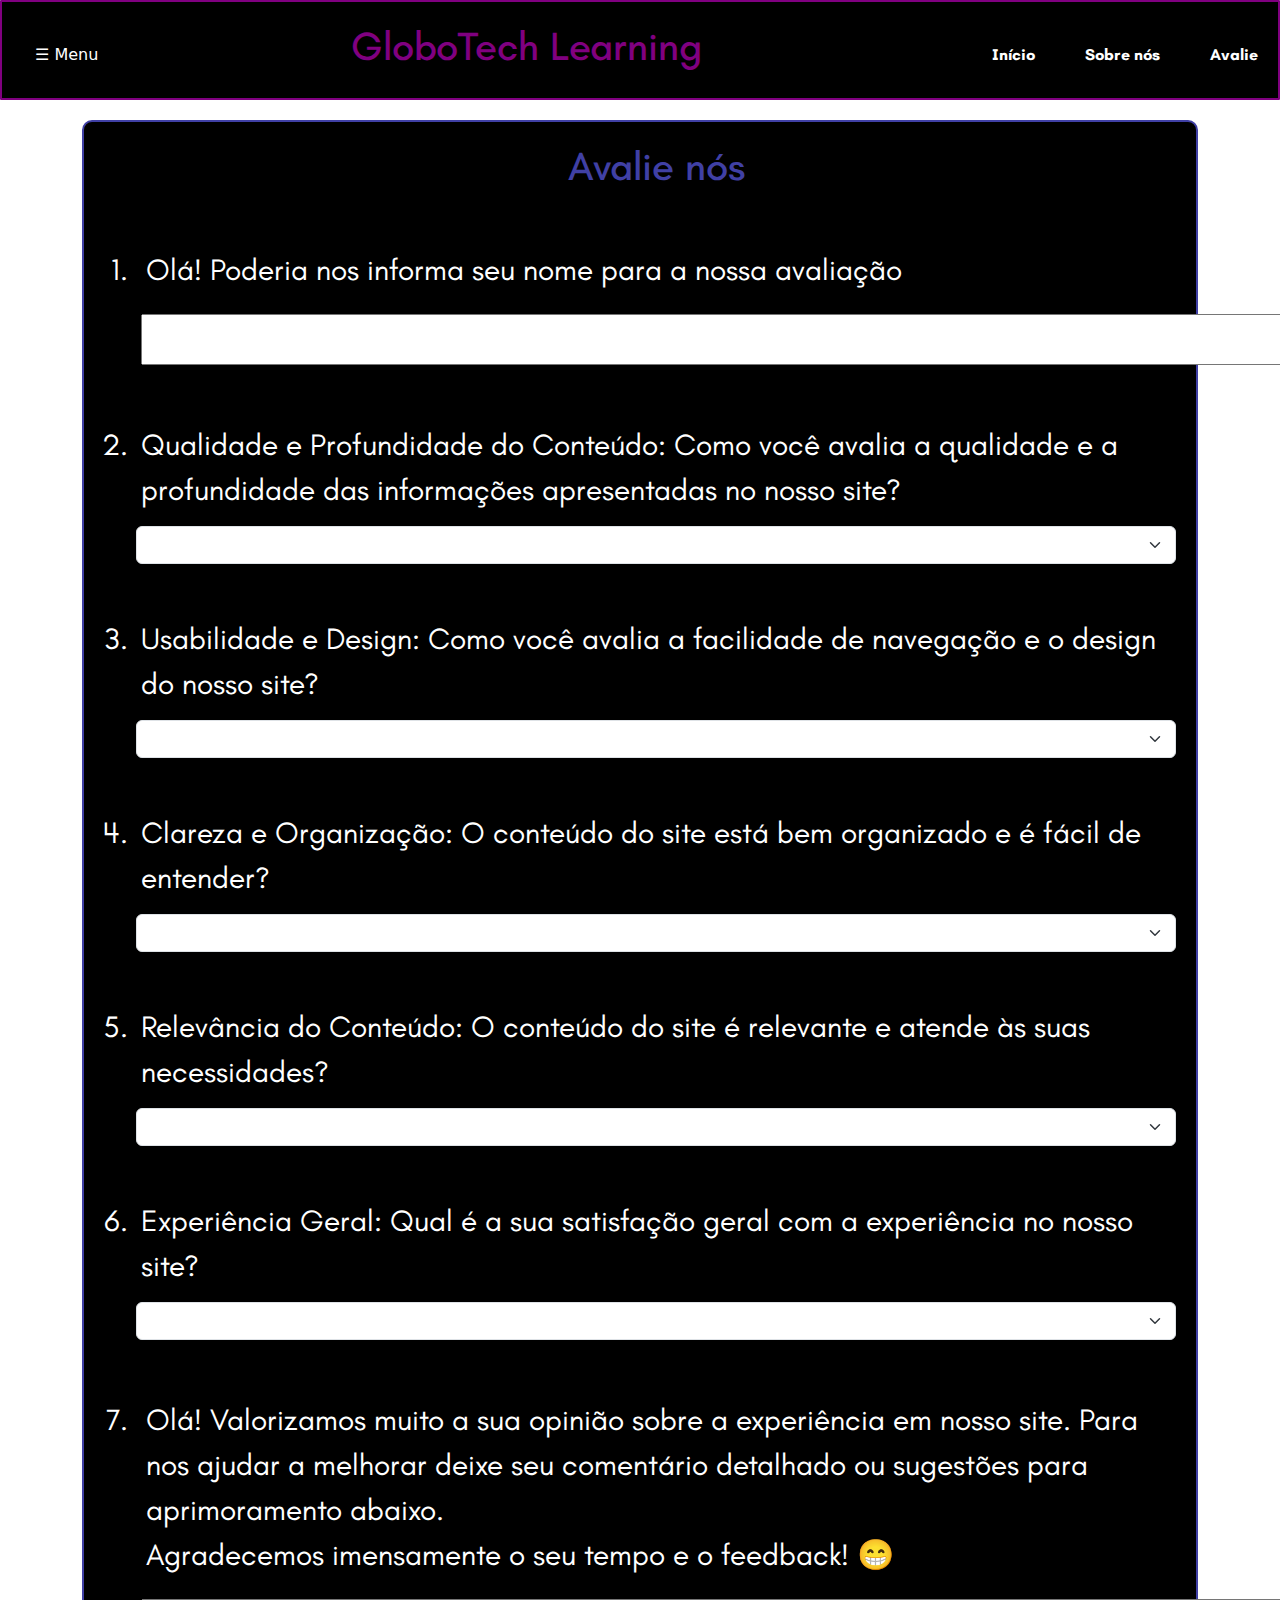
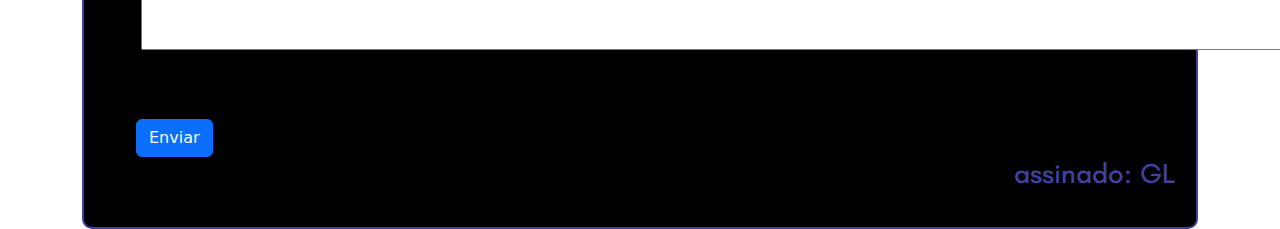
<file: avalie.html>
<!DOCTYPE html>
<html lang="pt-br">
<head>
    <meta charset="UTF-8">
    <meta name="viewport" content="width=device-width, initial-scale=1.0">
    <link href="https://cdn.jsdelivr.net/npm/bootstrap@5.3.3/dist/css/bootstrap.min.css" rel="stylesheet" integrity="sha384-QWTKZyjpPEjISv5WaRU9OFeRpok6YctnYmDr5pNlyT2bRjXh0JMhjY6hW+ALEwIH" crossorigin="anonymous">
    <link rel="stylesheet" href="./desing.css">
    <link rel="preconnect" href="https://fonts.googleapis.com">
    <link rel="preconnect" href="https://fonts.gstatic.com" crossorigin>
    <link href="https://fonts.googleapis.com/css2?family=Teachers:ital,wght@0,400..800;1,400..800&display=swap" rel="stylesheet">
    <script src="https://code.jquery.com/jquery-3.6.0.min.js"></script>

    <title>GloboTech Learning</title>

</head>
<body>
    <div class="container">
        <div id="div-fixa">     
            <div class="barra"> 
                <button id="menu-btn" class="btn">☰ Menu</button>       
                    <h1 class="title"> GloboTech Learning </h1>
                <div id="menu-lateral"> 
                    <ul class="menu-items">
                        <a href="./index.html">Início</a>     
                        <a href="./nos.html">Sobre nós</a> 
                        <a href="./avalie.html">Avalie</a>
                    </ul>
                </div>
            
            </div> 
            <div id="minha-div" class="toggle-div">
                <ul id="menu" > 
                    <p class="titleMenu mt-5">Computadores</p>
                    <a href="./index.html#1" class="mt-5">Introdução</a><br>
                    <a href="./index.html#2" class="mt-5">Componentes</a> <br>
                    <a href="./index.html#3" class="mt-5">como funcionam</a> <br>
                    <a href="./index.html#4" class="mt-5">Sistemas Operacionais</a> <br>
                    <a href="./index.html#5" class="mt-5">Software e aplicativos</a> <br>
                    <a href="./index.html#6" class="mt-5">Redes</a> <br>
                    <a href="./index.html#7" class="mt-5">Segurança</a> <br>
                    <a href="./index.html#8" class="mt-5">Áreas de Trabalhos </a> <br>  <br>
                    <p class="titleMenu">Extras</p>
                    <a href="./index.html#9" class="mt-5">Tendências Tecnológicas</a> <br>
                    <a href="./index.html#10" class="mt-5">Recursos de Aprendizado</a>  <br>  
                </ul>
            </div>
        </div>

        <div class ="corpo" >
            <ol>
                <h1 class="title1 mt-50 text-center ">Avalie nós </h1>

                <li class="text mt-5">
                    <div class="question" >
                        <p class="text">Olá! Poderia nos informa seu nome para a nossa avaliação</p>
                        <input type="text" class="caixa" id="nome" name="nome">
                    </div>
                </li>
                
                <li class="text mt-5">Qualidade e Profundidade do Conteúdo: Como você avalia a qualidade e a profundidade das informações apresentadas no nosso site?</li>
                <select class="form-select mt-2" id="conteudo1" name="conteudo1">
                    <option value="nenhum"></option>
                    <option value="excelente">Excelente</option>
                    <option value="boa">Boa</option>
                    <option value="regular">Regular</option>
                    <option value="ruim">Ruim</option>
                </select>
                <li class="text mt-5">Usabilidade e Design: Como você avalia a facilidade de navegação e o design do nosso site?</li>
                <select class="form-select mt-2" id="conteudo2" name="conteudo2">
                    <option value="nenhum"></option>
                    <option value="excelente">Excelente</option>
                    <option value="boa">Boa</option>
                    <option value="regular">Regular</option>
                    <option value="ruim">Ruim</option>
                </select>

                <li class="text mt-5">Clareza e Organização: O conteúdo do site está bem organizado e é fácil de entender?</li>
                <select  class="form-select mt-2" id="conteudo3" name="conteudo3">
                    <option value="nenhum"></option>
                    <option value="excelente">Excelente</option>
                    <option value="boa">Boa</option>
                    <option value="regular">Regular</option>
                    <option value="ruim">Ruim</option>
                </select>

                <li class="text mt-5">Relevância do Conteúdo: O conteúdo do site é relevante e atende às suas necessidades?</li>
                <select class="form-select mt-2" id="conteudo4" name="conteudo4">
                    <option value="nenhum"></option>
                    <option value="excelente">Excelente</option>
                    <option value="boa">Boa</option>
                    <option value="regular">Regular</option>
                    <option value="ruim">Ruim</option>
                </select>

                <li class="text mt-5">Experiência Geral: Qual é a sua satisfação geral com a experiência no nosso site?</li>
                <select class="form-select mt-2" id="conteudo5" name="conteudo5">
                    <option value="nenhum"></option>
                    <option value="excelente">Excelente</option>
                    <option value="boa">Boa</option>
                    <option value="regular">Regular</option>
                    <option value="ruim">Ruim</option>
                </select>

                    <li class="text mt-5"  >
                        <div class="question">
                            <p class="text">Olá! Valorizamos muito a sua opinião sobre a experiência em nosso site. Para nos ajudar a melhorar deixe seu comentário detalhado ou sugestões para aprimoramento abaixo.<br>
                            Agradecemos imensamente o seu tempo e o feedback! 😁 </p>
                            <input type="text" name="comentario" id="comentario" class="caixa">
                        </div>
                    </li>
             </ol>
             <ol>
                
                
             <button type="submit" class="btn mt-5 btn-primary btn-submit" id="btnEnviar">Enviar</button>
            </form>

            <h3 class="title1 text-end"> assinado: GL</h3>
        </div>
    </div>

    </div>
   
   
    <script src="./js/index.js"></script>
    <script src="./açoes.js"></script>       
            
</body>
</html>
</file>
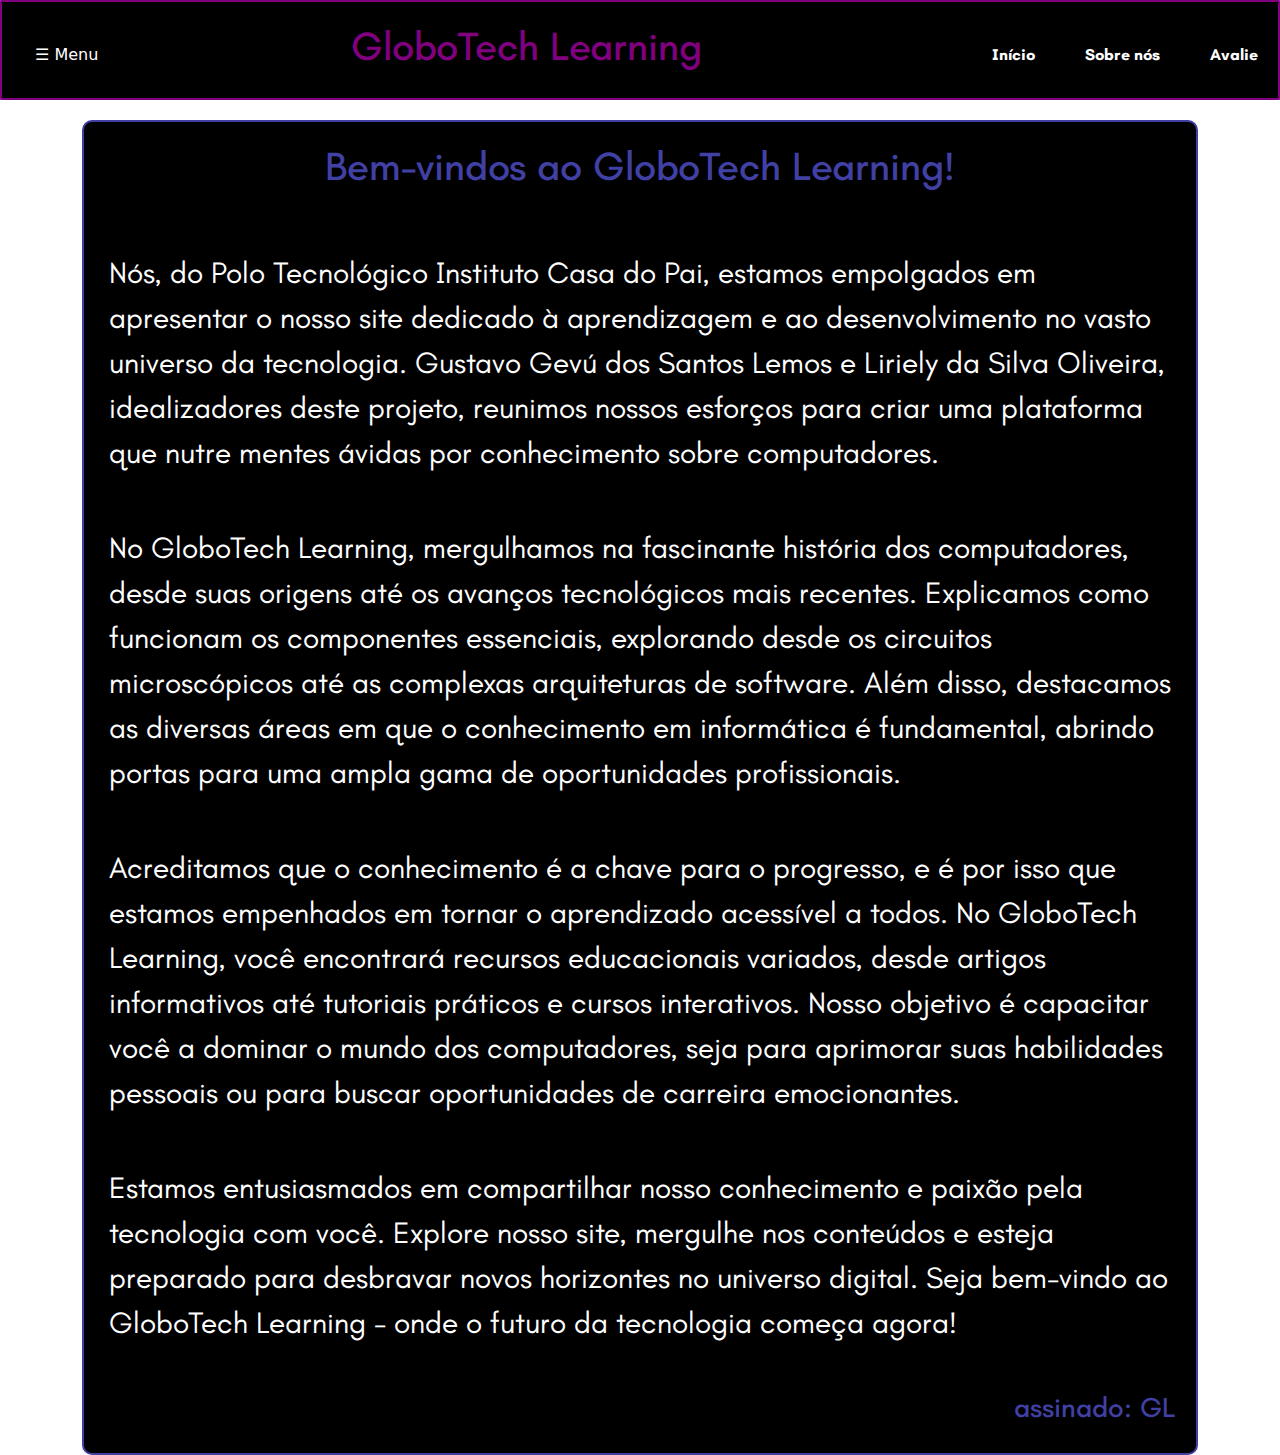
<file: nos.html>
<!DOCTYPE html>
<html lang="pt-br">
<head>
    <meta charset="UTF-8">
    <meta name="viewport" content="width=device-width, initial-scale=1.0">
    <link href="https://cdn.jsdelivr.net/npm/bootstrap@5.3.3/dist/css/bootstrap.min.css" rel="stylesheet" integrity="sha384-QWTKZyjpPEjISv5WaRU9OFeRpok6YctnYmDr5pNlyT2bRjXh0JMhjY6hW+ALEwIH" crossorigin="anonymous">
    <link rel="stylesheet" href="./desing.css">
    <link rel="preconnect" href="https://fonts.googleapis.com">
<link rel="preconnect" href="https://fonts.gstatic.com" crossorigin>
<link href="https://fonts.googleapis.com/css2?family=Teachers:ital,wght@0,400..800;1,400..800&display=swap" rel="stylesheet">

    <title>GloboTech Learning</title>

</head>
<body>
    <div class="container">
        <div id="div-fixa">     
            <div class="barra"> 
                <button id="menu-btn" class="btn">☰ Menu</button>       
                    <h1 class="title"> GloboTech Learning </h1>
                <div id="menu-lateral"> 
                    <ul class="menu-items">
                        <a href="./index.html">Início</a>     
                        <a href="./nos.html">Sobre nós</a>  
                        <a href="./avalie.html">Avalie</a>
                    </ul>
                </div>
            
            </div> 
            <div id="minha-div" class="toggle-div">
                <ul id="menu" > 
                    <p class="titleMenu mt-5">Computadores</p>
                    <a href="./index.html#1" class="mt-5">Introdução</a><br>
                    <a href="./index.html#2" class="mt-5">Componentes</a> <br>
                    <a href="./index.html#3" class="mt-5">como funcionam</a> <br>
                    <a href="./index.html#4" class="mt-5">Sistemas Operacionais</a> <br>
                    <a href="./index.html#5" class="mt-5">Software e aplicativos</a> <br>
                    <a href="./index.html#6" class="mt-5">Redes</a> <br>
                    <a href="./index.html#7" class="mt-5">Segurança</a> <br>
                    <a href="./index.html#8" class="mt-5">Áreas de Trabalhos </a> <br>  <br>
                    <p class="titleMenu">Extras</p>
                    <a href="./index.html#9" class="mt-5">Tendências Tecnológicas</a> <br>
                    <a href="./index.html#10" class="mt-5">Recursos de Aprendizado</a>  <br>  
                </ul>
            </div>

        </div>
        <div class ="corpo" >
            <h1 class="title1 text-center" >Bem-vindos ao GloboTech Learning!</h1> <br> <br>
            <p class="text">
                Nós, do Polo Tecnológico Instituto Casa do Pai, estamos empolgados em apresentar o nosso site dedicado à aprendizagem e ao desenvolvimento no vasto universo da tecnologia. Gustavo Gevú dos Santos Lemos e Liriely da Silva Oliveira, idealizadores deste projeto, reunimos nossos esforços para criar uma plataforma que nutre mentes ávidas por conhecimento sobre computadores.
            </p> <br>
            <p class="text">
                No GloboTech Learning, mergulhamos na fascinante história dos computadores, desde suas origens até os avanços tecnológicos mais recentes. Explicamos como funcionam os componentes essenciais, explorando desde os circuitos microscópicos até as complexas arquiteturas de software. Além disso, destacamos as diversas áreas em que o conhecimento em informática é fundamental, abrindo portas para uma ampla gama de oportunidades profissionais. 
            </p> <br>
            <p class="text">
                Acreditamos que o conhecimento é a chave para o progresso, e é por isso que estamos empenhados em tornar o aprendizado acessível a todos. No GloboTech Learning, você encontrará recursos educacionais variados, desde artigos informativos até tutoriais práticos e cursos interativos. Nosso objetivo é capacitar você a dominar o mundo dos computadores, seja para aprimorar suas habilidades pessoais ou para buscar oportunidades de carreira emocionantes.
            </p> <br>
            <p class="text">
                Estamos entusiasmados em compartilhar nosso conhecimento e paixão pela tecnologia com você. Explore nosso site, mergulhe nos conteúdos e esteja preparado para desbravar novos horizontes no universo digital. Seja bem-vindo ao GloboTech Learning - onde o futuro da tecnologia começa agora!
            </p> <br>

            <h3 class="title1 text-end"> assinado: GL</h3>
        </div>
    </div>
   
    <script src="https://code.jquery.com/jquery-3.6.0.min.js"></script>
    <script src="./açoes.js"></script>       
            
</body>
</html>
</file>
<file: desing.css>
body{ 
    background-image: url(https://www.alura.com.br/artigos/assets/hello-world-em-varias-linguagens/imagem1.gif); /* Caminho para a sua imagem */
    background-repeat: no-repeat; /* Evita que a imagem se repita */
     /* Mantém a imagem fixa enquanto você rola a página */
    background-size: cover; /* Garante que a imagem cubra toda a área do corpo */
    background-position: center top -405px; /* Posiciona o gif no centro na parte superior */
    background-attachment: fixed; /* Mantém o gif fixo independentemente do zoom */
   }
   
.barra{
    display: flex;
    justify-content: space-between;
    align-items: baseline;
    
}

.title{
    flex-direction:row-reverse;
    color: purple;
    align-content: center;
    font-family: "Teachers", sans-serif;
       }

.title1{
    flex-direction:row-reverse;
    color: rgb(64, 64, 165);
    align-content: center;
    font-family: "Teachers", sans-serif;
       }


.titleMenu{
    
    font-size: x-large;
    flex-direction:row-reverse;
    color: purple;
    align-content: center;
    font-family: "Teachers", sans-serif;
       }

.title h1{
    flex-direction: row;
    color: white;
    font-size: 50px;
    font-family: "Teachers", sans-serif;
       
}

   .menu-items {
    list-style-type: none;
    margin: 0;
    padding: 0;
    display: flex;
}



.menu-items a {
    color: white; /* Cor do texto dos itens do menu */
    text-indent: 50px;
    text-decoration: none;
    font-weight: bold;
    font-size: 16px;
}

.menu-items a:hover {
    text-decoration: underline;
    color: gray; 
    
    background-color: transparent;
    text-decoration: none;/* Efeito de sublinhado ao passar o mouse */
}

a{
    text-decoration: none;
    color: white;
    text-decoration: underline;
    font-family: "Teachers", sans-serif;
}


a:hover {
    color: rgb(79, 77, 77);
    background-color: transparent;
    text-decoration: none;
}
  
   
   
   /* Definir a parte fixa do site */
#div-fixa {
    position: fixed;
    top: 0px; /* Define a distância do topo */
    left: 0px; /* Define a distância da esquerda */
    height: auto; /* Define a altura */
    width: 100%  ; /* Define a largura */
    background-color: black; /* Define a cor de fundo */
    padding: 20px; /* Define o espaçamento entre o conteúdo e as bordas */
    border: 2px solid purple; /* Define as bordas */
    border-radius: 1px;  
    color: white;

}


.toggle-div {
    width: auto;
    text-align: center;
    line-height: 50px;
}

#menu{
    margin-top: 20px;
    background-color: rgb(0, 0, 0);  
    position: fixed;
    height: 100%;
    left: 0px;
    width: 270px;
    transition: width 0.5s ease; /* Adiciona uma transição suave para a largura */
    border: 2px solid purple; /* Define as bordas */
    border-radius: 1px; 
}


#Titulo{
    text-align: center;
    font-size: 20px;
    font-weight: bold;
    margin-top: 200px;
    color: red;
}

.corpo{
    margin-top:  120px;
    background-color: black;
    border-radius: 10px;
    border: 2px solid rgb(64, 64, 165);    
    padding: 20px;
}
   
.text{
    padding: 5px;
    color: white;   
    font-family: "Teachers", sans-serif;
    font-optical-sizing: auto;
    font-weight: weight;
    font-style: normal;
    font-size: 30px;
}

.btn{
    color: white;
    
}

.btn:hover{
    color: gray;
}


.ruim{
    color: red;
}
.regular{
    color: orange;
}
.boa{
    color: rgb(137, 227, 27);
}
.excelente{
    color: green;
}

.caixa{
    width: 1200px;
    right: auto;
}
</file>
